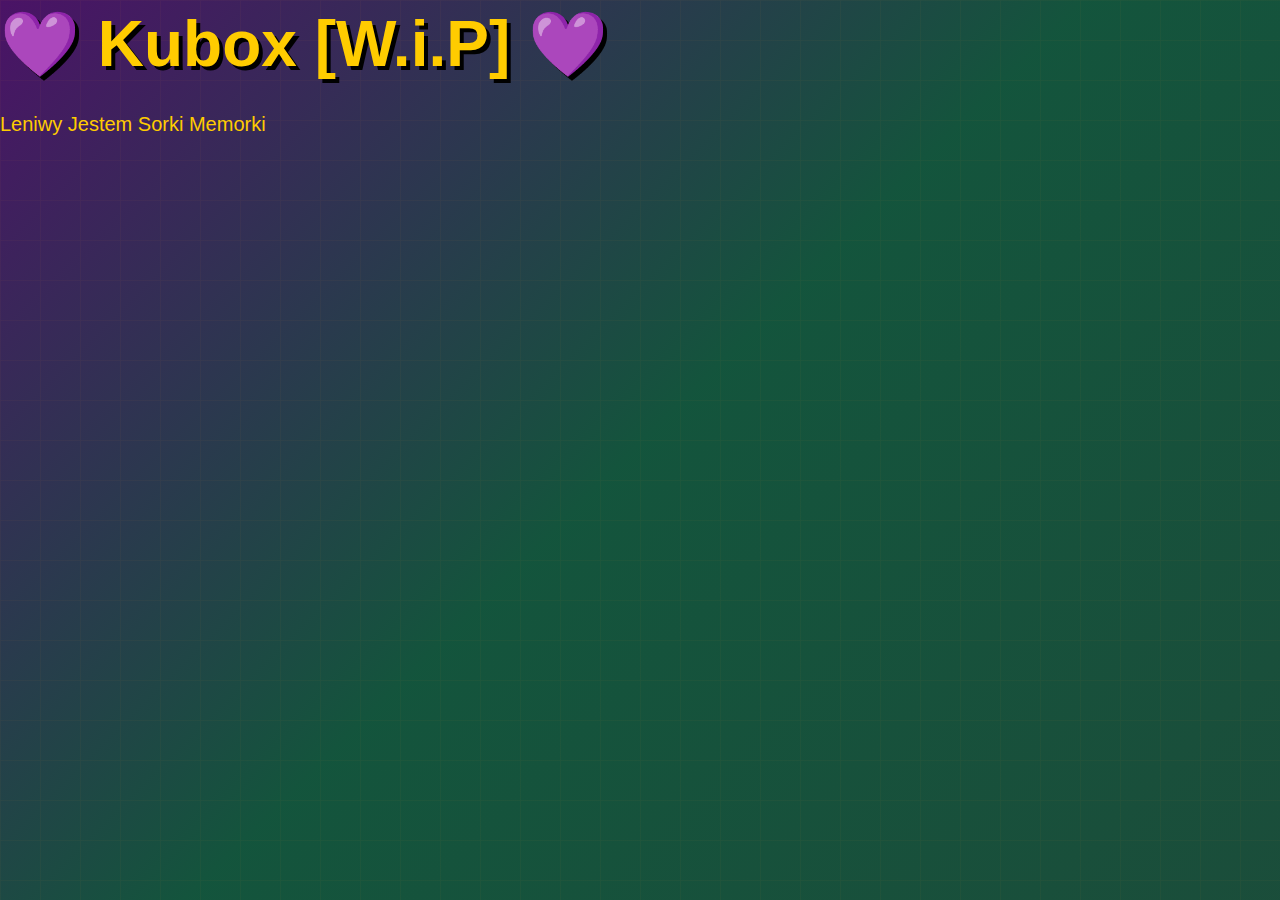
<file: KuboxSite.html>
<!DOCTYPE html>
<html lang="pl">
<head>
<meta charset="UTF-8">
<meta name="viewport" content="width=device-width, initial-scale=1.0">
<title>💜 Kubox [W.i.P]💜</title>
<link rel="stylesheet" href="style.css">
</head>
<body>

<h1 data-pl="💜 Kubox [W.i.P] 💜" data-en="💜 Kubox [W.i.P] 💜">💜 Kubox [W.i.P] 💜</h1>
<p data-pl="Leniwy Jestem Sorki Memorki" data-en="I'm Lazy Sorry Memorki">Leniwy Jestem Sorki Memorki</p>
</file>
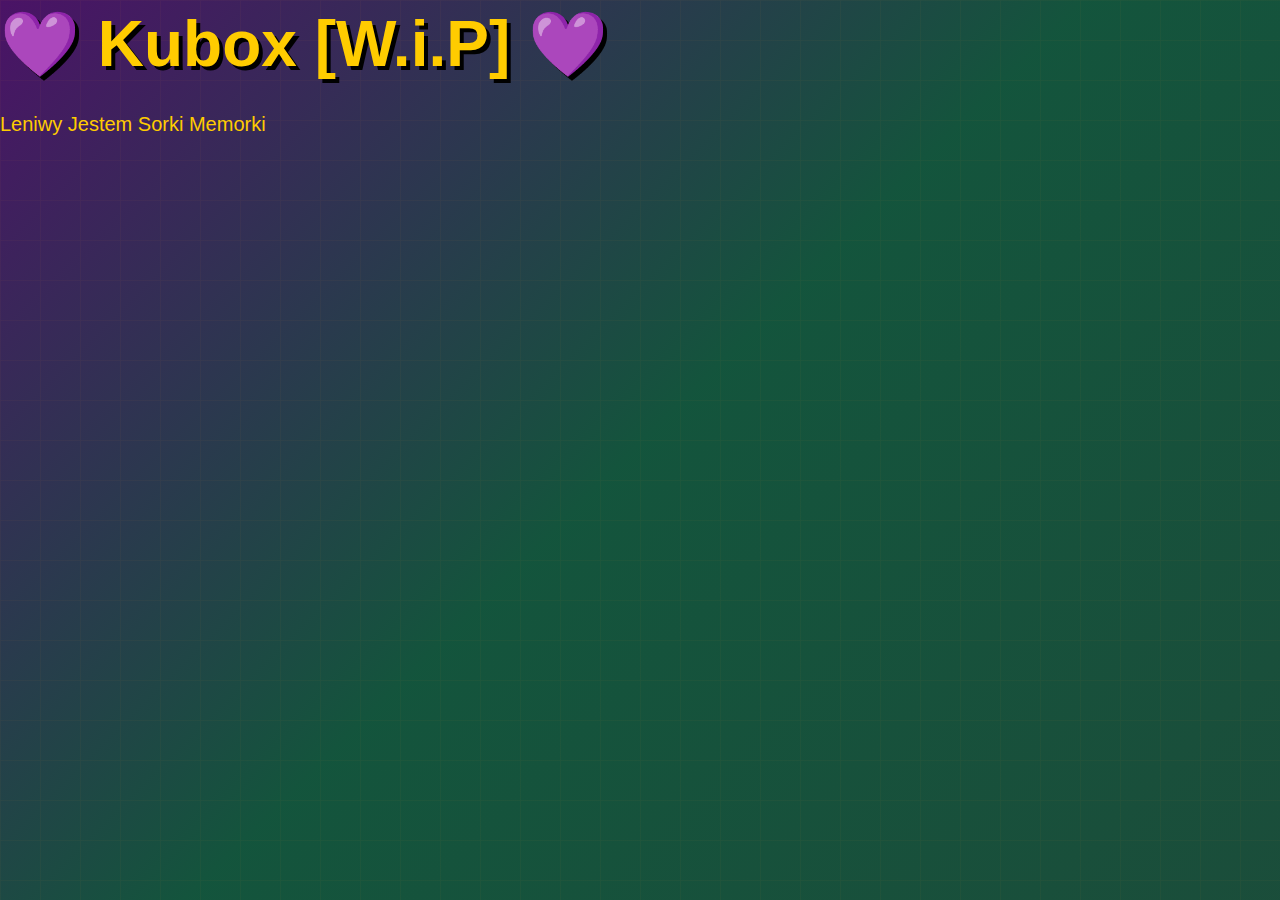
<file: kuboxsite.html>
<!DOCTYPE html>
<html lang="pl">
<head>
<meta charset="UTF-8">
<meta name="viewport" content="width=device-width, initial-scale=1.0">
<title>💜 Kubox [W.i.P]💜</title>
<link rel="stylesheet" href="style.css">
</head>
<body>

<h1 data-pl="💜 Kubox [W.i.P] 💜" data-en="💜 Kubox [W.i.P] 💜">💜 Kubox [W.i.P] 💜</h1>
<p data-pl="Leniwy Jestem Sorki Memorki" data-en="I'm Lazy Sorry Memorki">Leniwy Jestem Sorki Memorki</p>
</file>
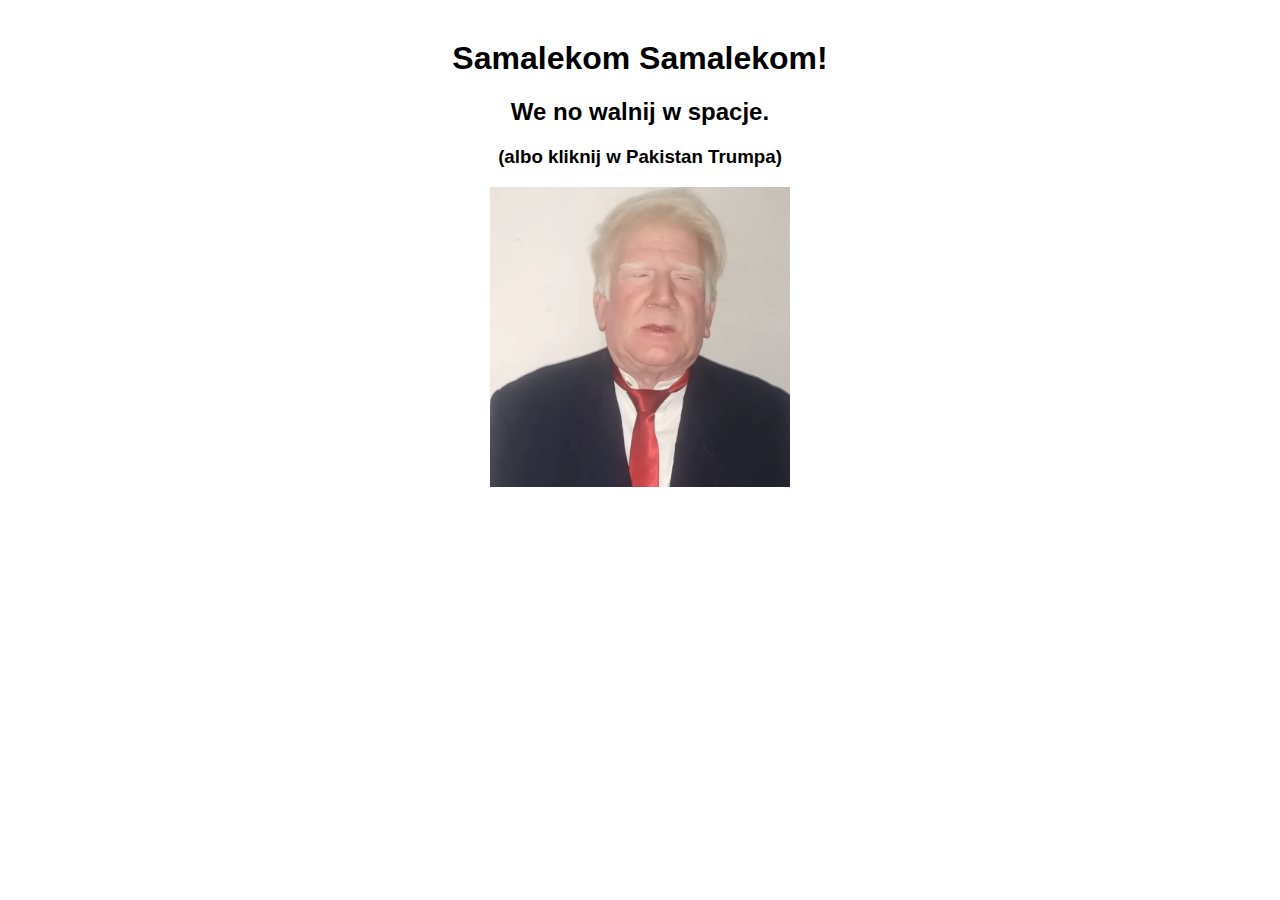
<file: pakistantrump.html>
<!--
PakistanTrump
Adapted from an open-source base.
-->
<!doctype html>
<html>
<head>
  <title>PakistanTrump</title>
  <meta charset='UTF-8'>
    <style>
    html, body {
      width: 100%;
      height: 100%;
      margin: 0;
      font-family: -apple-system, BlinkMacSystemFont, 'avenir next', avenir,
        'helvetica neue', helvetica, ubuntu, roboto, noto, 'segoe ui', arial,
        sans-serif;
      overflow: hidden;
    }
    .hello-message {
      margin: 40px;
      text-align: center;
    }
    .logout-messages {
      pointer-events: none;
      color: red;
      margin: 40px;
      position: fixed;
      top: 0;
      left: 0;
      text-shadow: 2px 2px #FFF, 4px 4px 10px #000;
    }
    img {
      width: 300px;
    }
    @keyframes blurslowly {
      0% {
        filter: none;
      }
      92% {
        filter: blur(0);
      }
      96% {
        filter: blur(1px);
      }
      100% {
        filter: blur(0);
      }
    }
    body {
      animation-name: blurslowly;
      animation-iteration-count: infinite;
      animation-duration: 15s;
      animation-play-state: running;
    }
  </style>
  <link rel="icon" type="image/png" href="media/images/trum.png">

  <meta property="og:title" content="PakistanTrump" />
  <meta property="og:type" content="website" />
  <meta property="og:url" content="https://pakistantrump" />
  <meta property="og:image" content="https://pakistantrump/media/images/trum.png" />
  <meta property="og:description" content="Pakistan Trump To Femboy" />
  <meta name="keywords" content="pakistantrump, pakistan trump">
  <meta name="description" content="Pakistan Trump To Femboy">
  <meta name="theme-color" content="#34eb7d">
</head>
<body>

<noscript>Po coś tego JavaScript wyłączył bamboszu!</noscript>
<template>
  <div class='hello-message'>
    <h1>Samalekom Samalekom!</h1>
    <h2>We no walnij w spacje.</h2>
    <h3>(albo kliknij w Pakistan Trumpa)</h3>

    <img src='media/images/trum8.webp' alt='PakistanTrump' />
  </div>
  <div class='logout-messages'></div>
</template>

<audio id='pakistan-music' src='pakistan.mp3' preload='auto' loop></audio>

<script src='pakistantrump.js'></script>   

<!-- Google tag (gtag.js) -->
<script async src="https://www.googletagmanager.com/gtag/js?id=G-6S5388LRGM"></script>
<script>
  window.dataLayer = window.dataLayer || [];
  function gtag(){dataLayer.push(arguments);}
  gtag('js', new Date());

  gtag('config', 'G-6S5388LRGM');
</script>

</body>
</html>
</file>
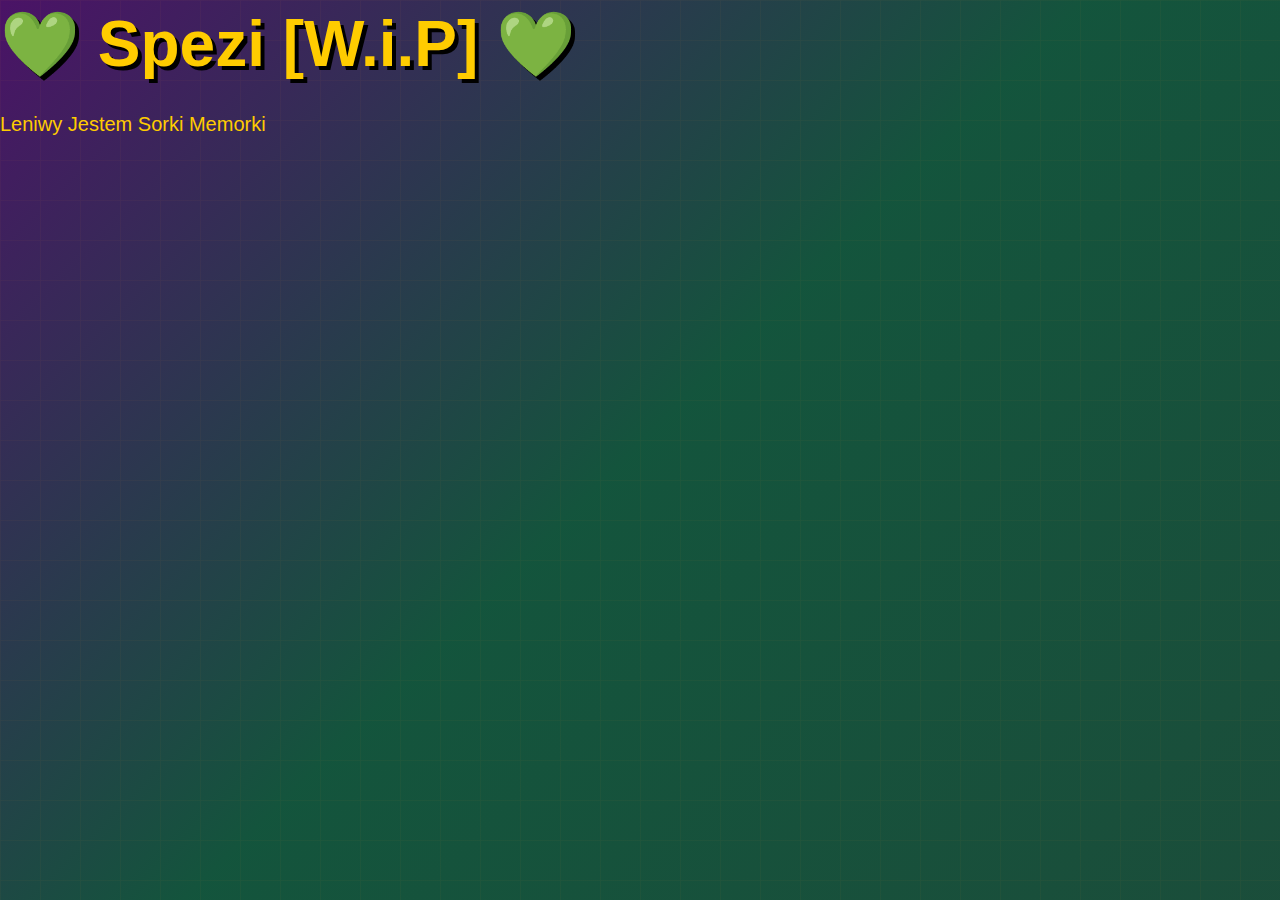
<file: SpeziSite.html>
<!DOCTYPE html>
<html lang="pl">
<head>
<meta charset="UTF-8">
<meta name="viewport" content="width=device-width, initial-scale=1.0">
<title>💚 Spezi [W.i.P] </title>
<link rel="stylesheet" href="style.css">
</head>
<body>

<h1 data-pl="💚Spezi [W.i.P] 💚" data-en="💚 Spezi [W.i.P] 💚">💚 Spezi [W.i.P] 💚</h1>
<p data-pl="Leniwy Jestem Sorki Memorki" data-en="I'm Lazy Sorry Memorki">Leniwy Jestem Sorki Memorki</p>
</file>
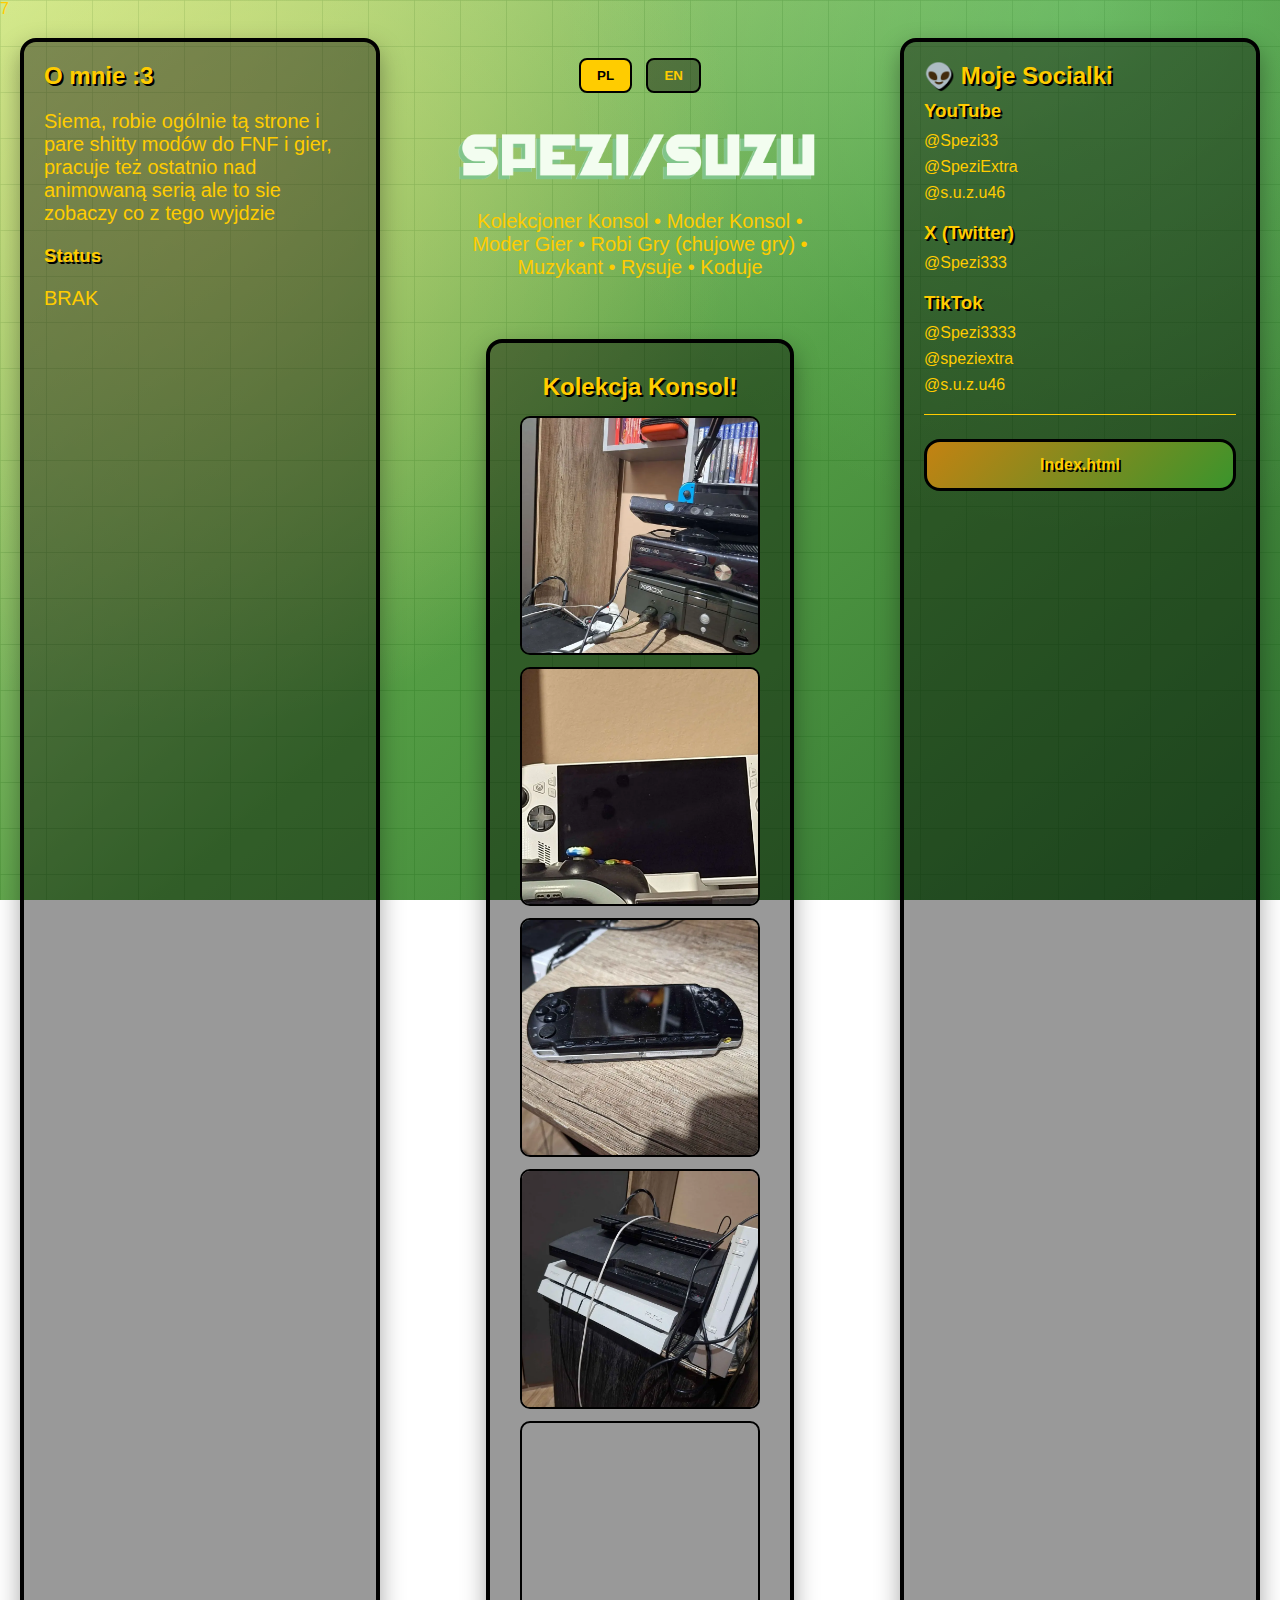
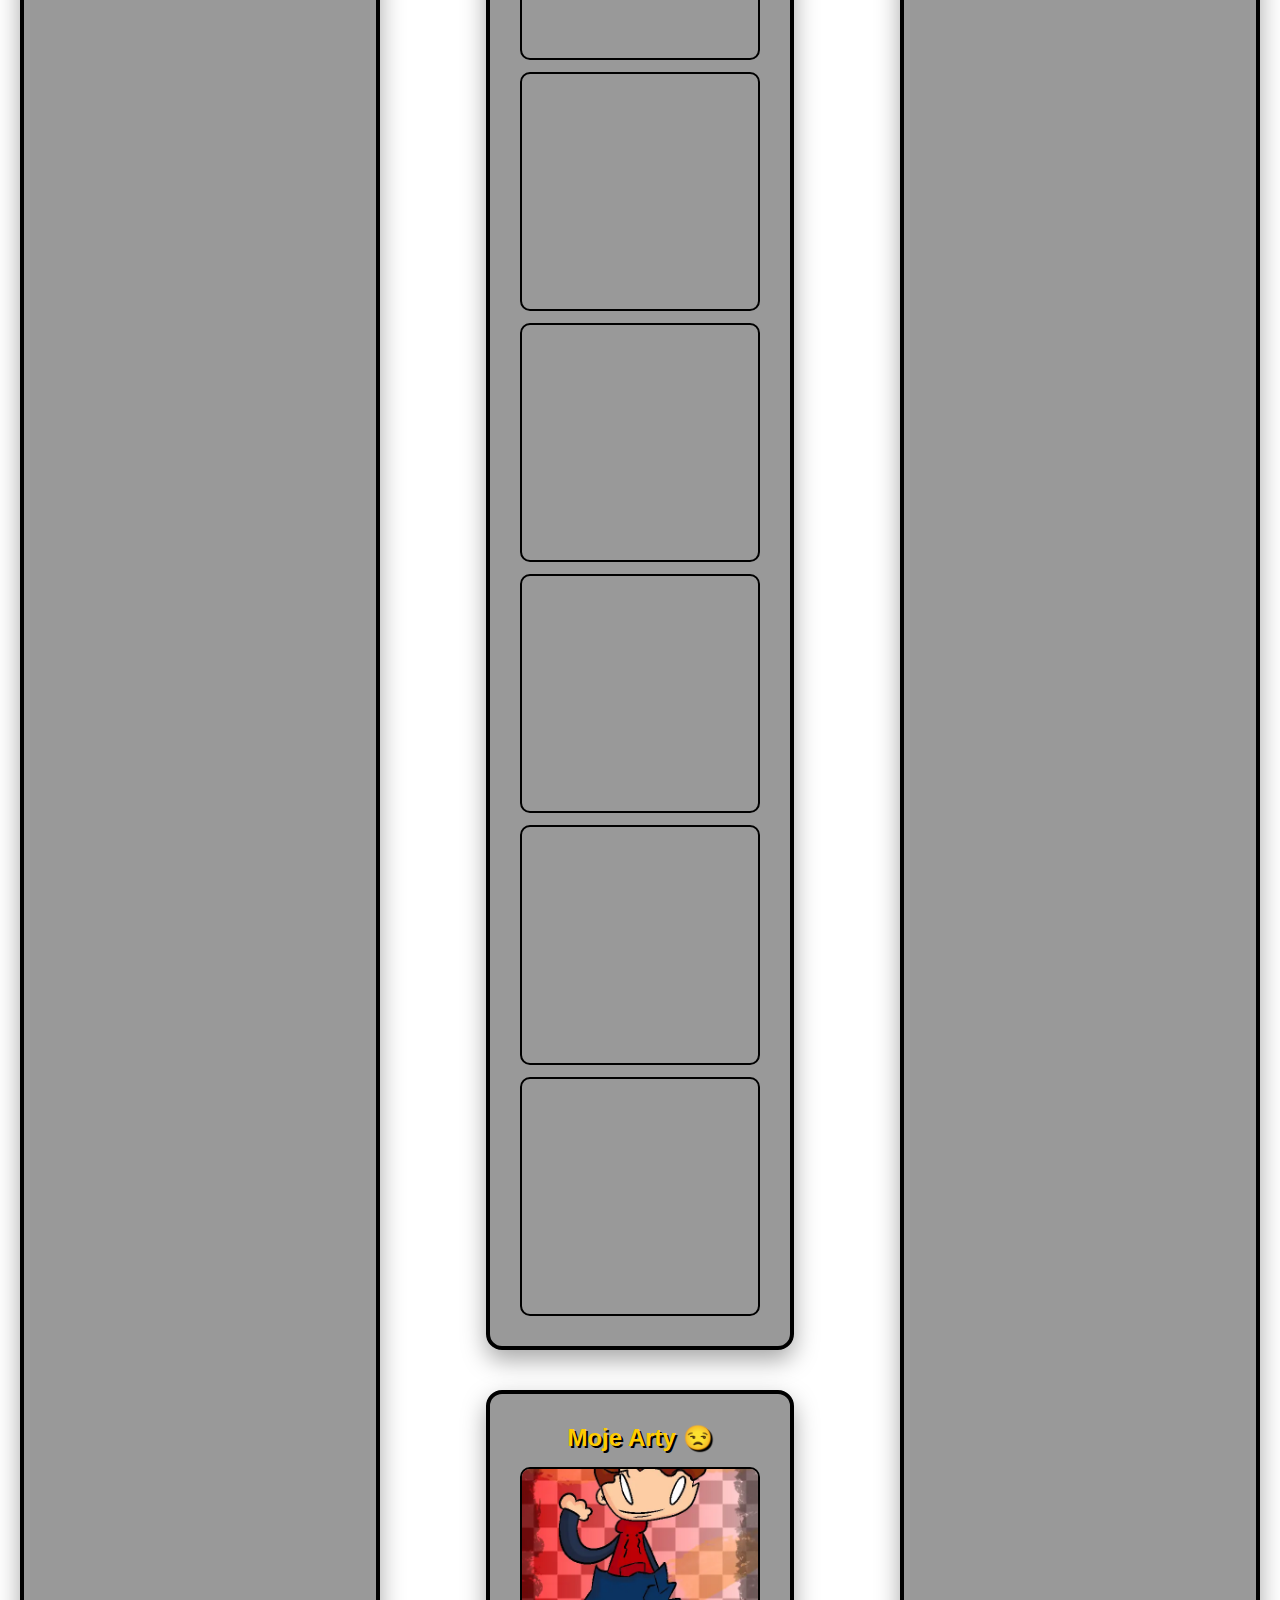
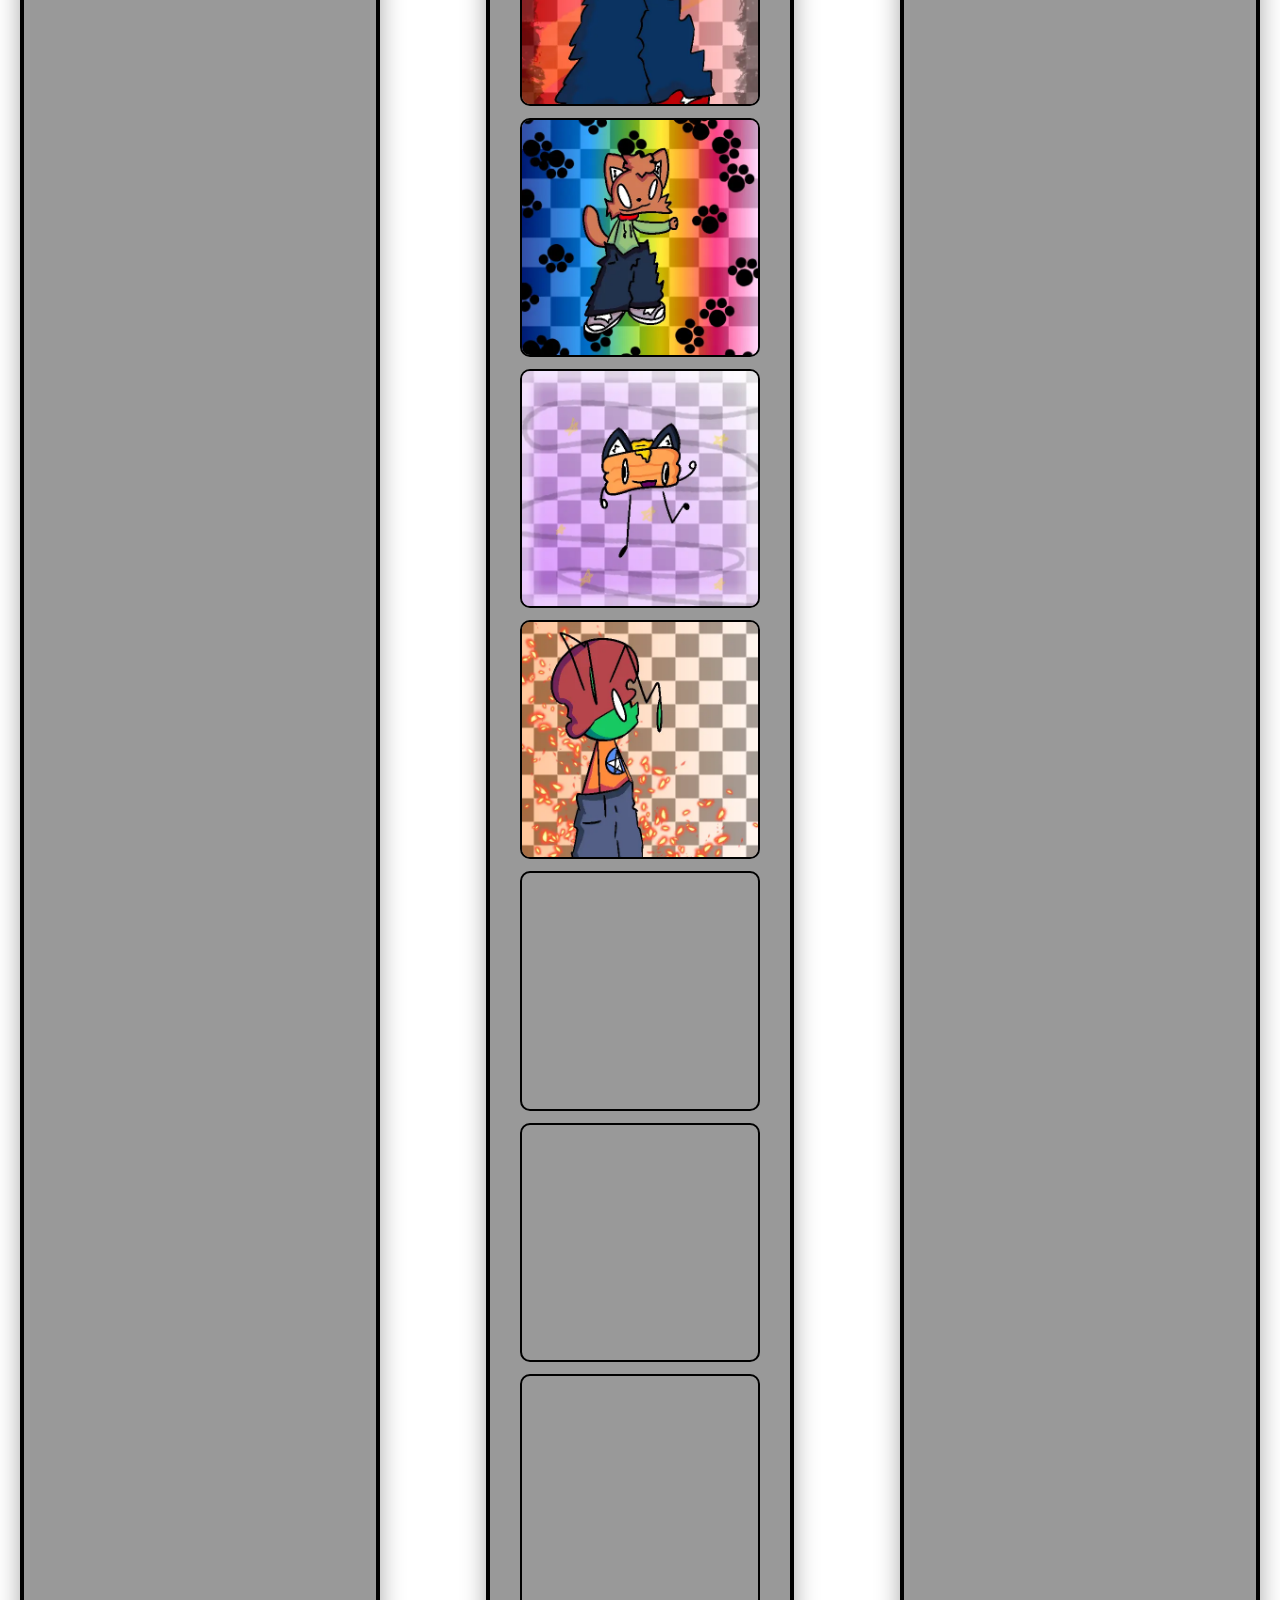
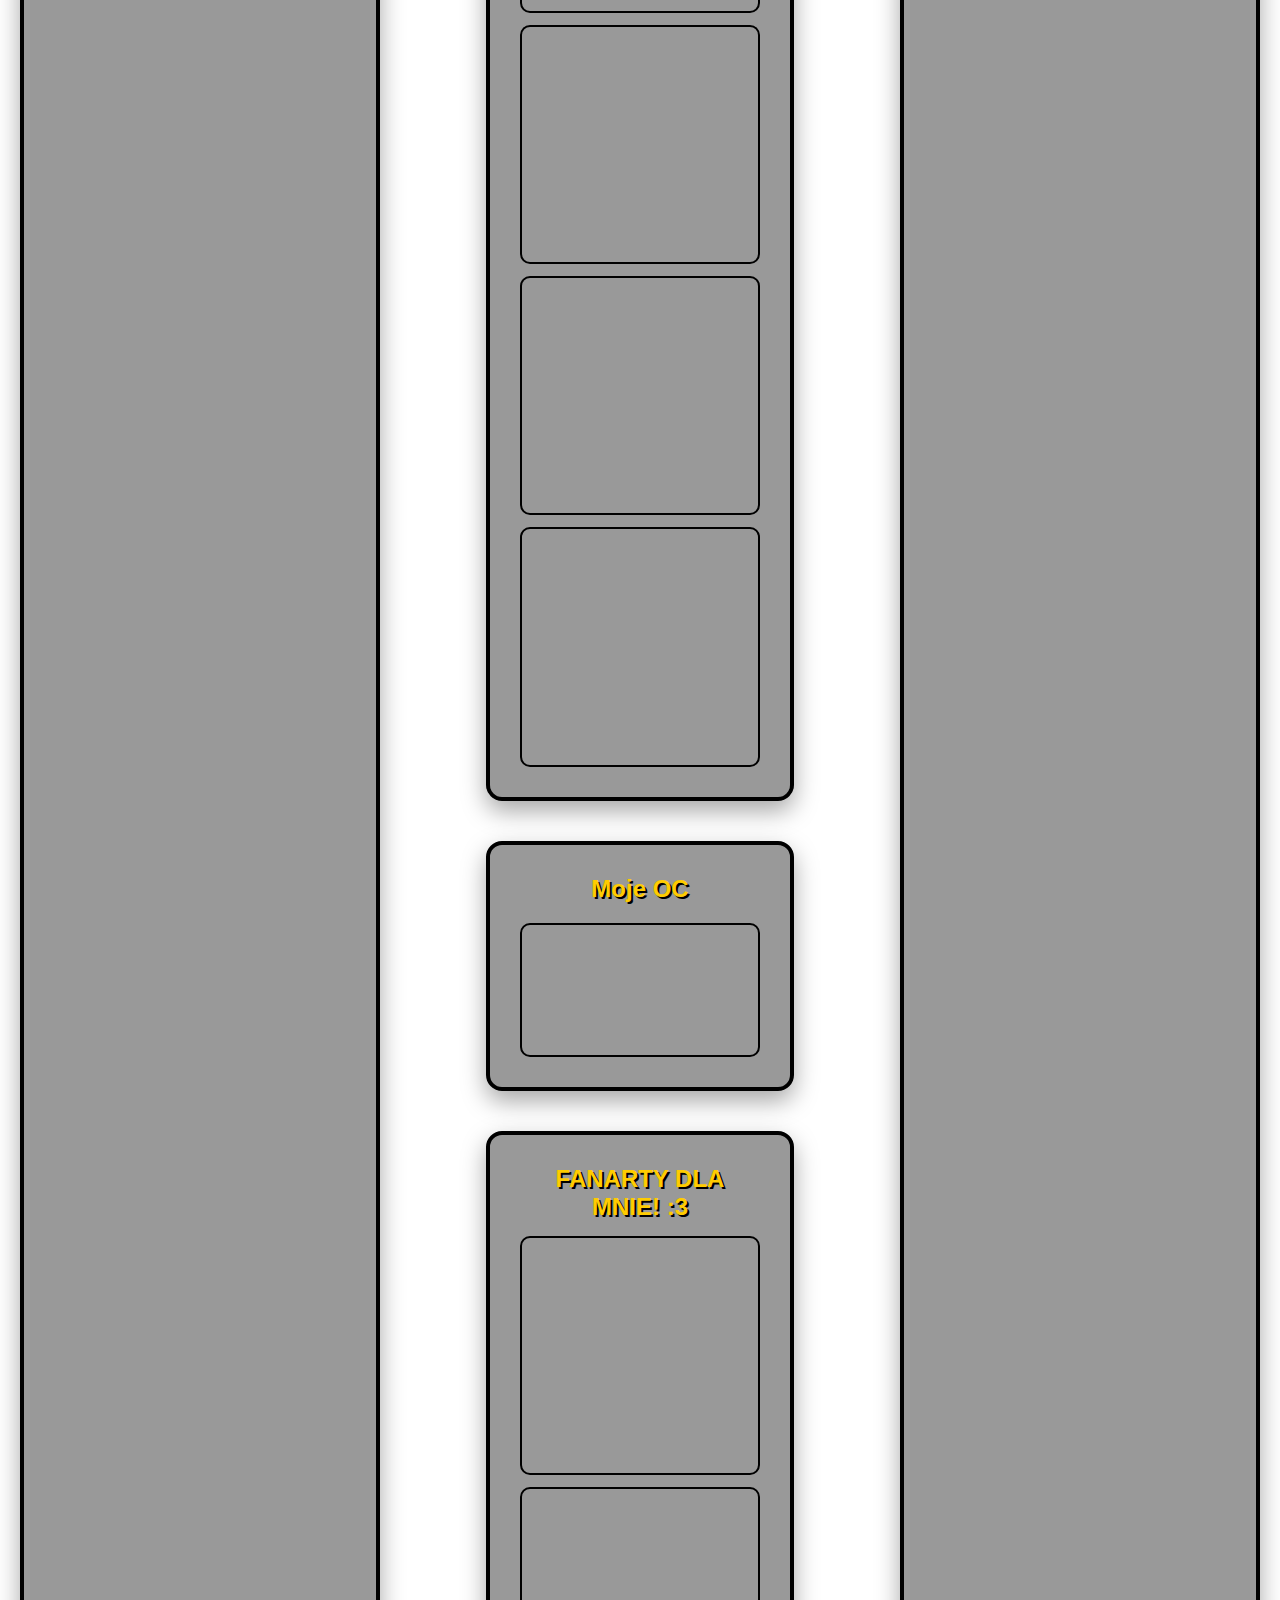
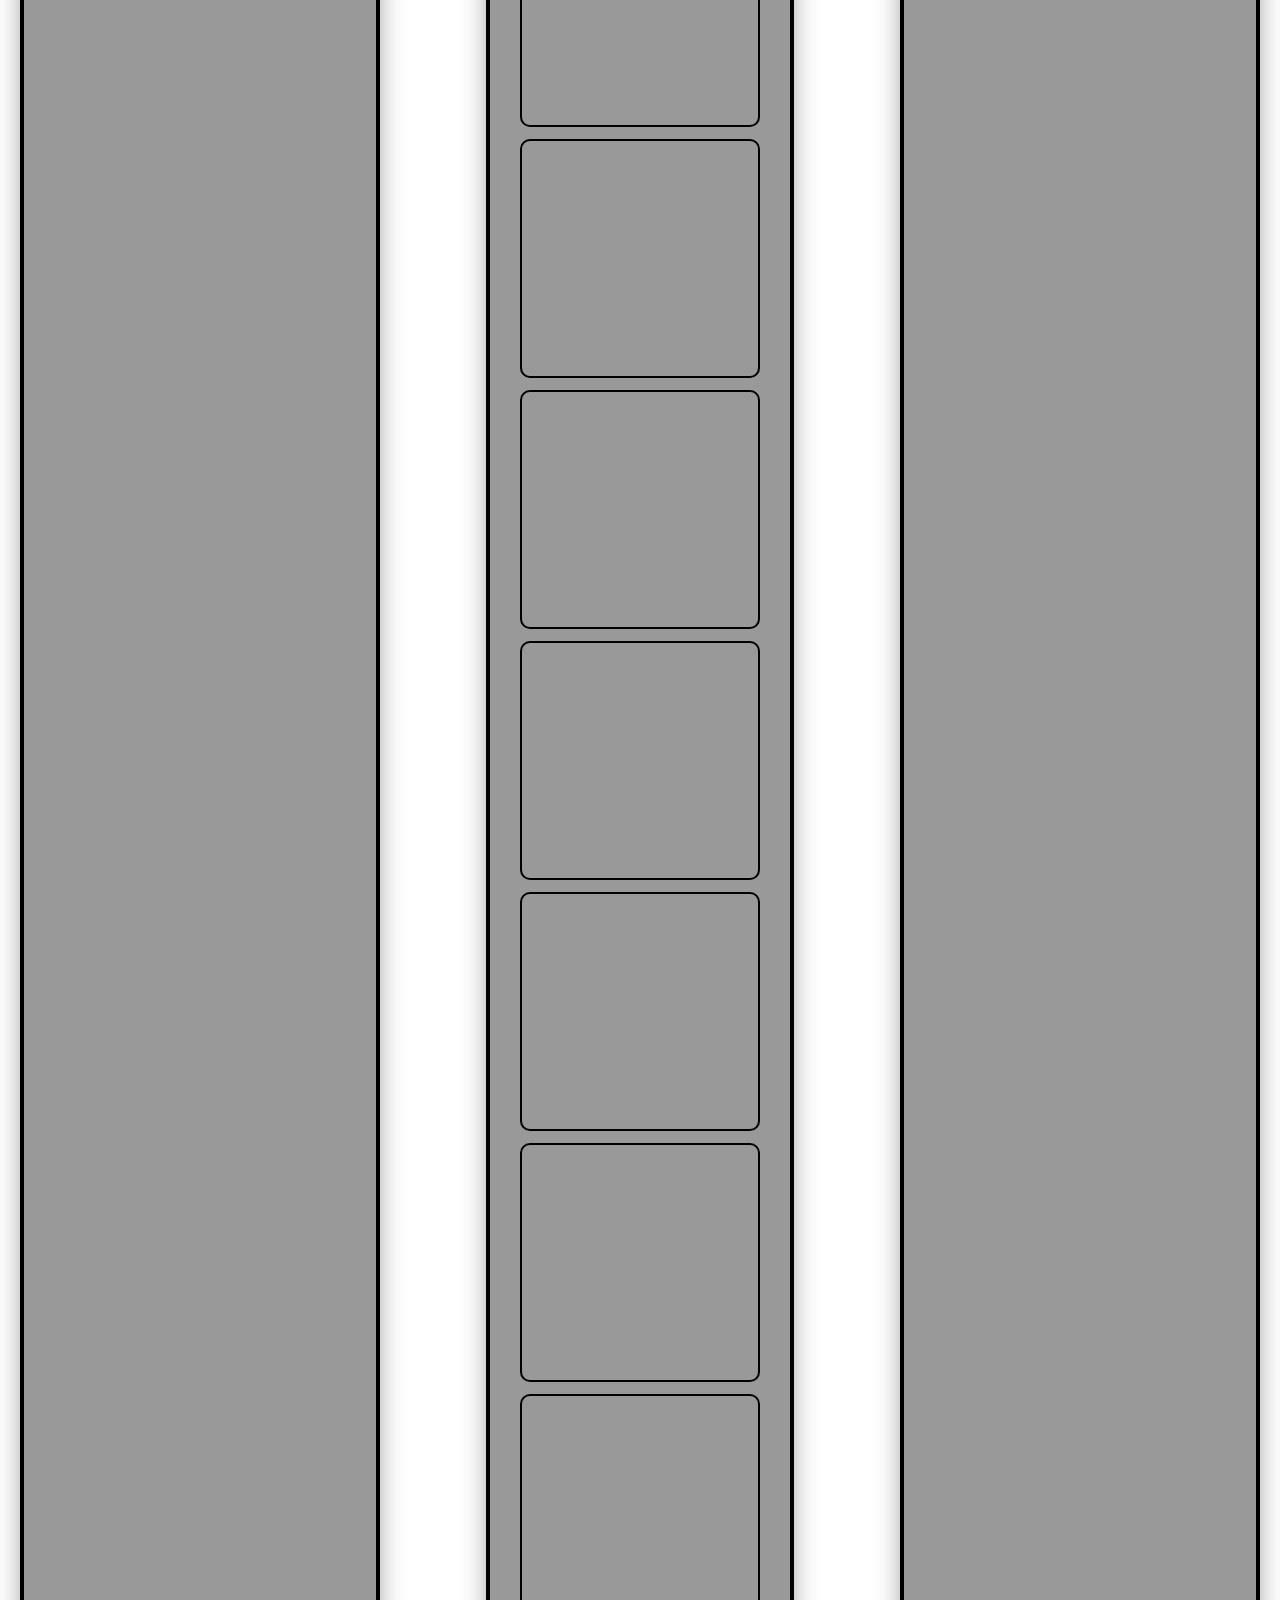
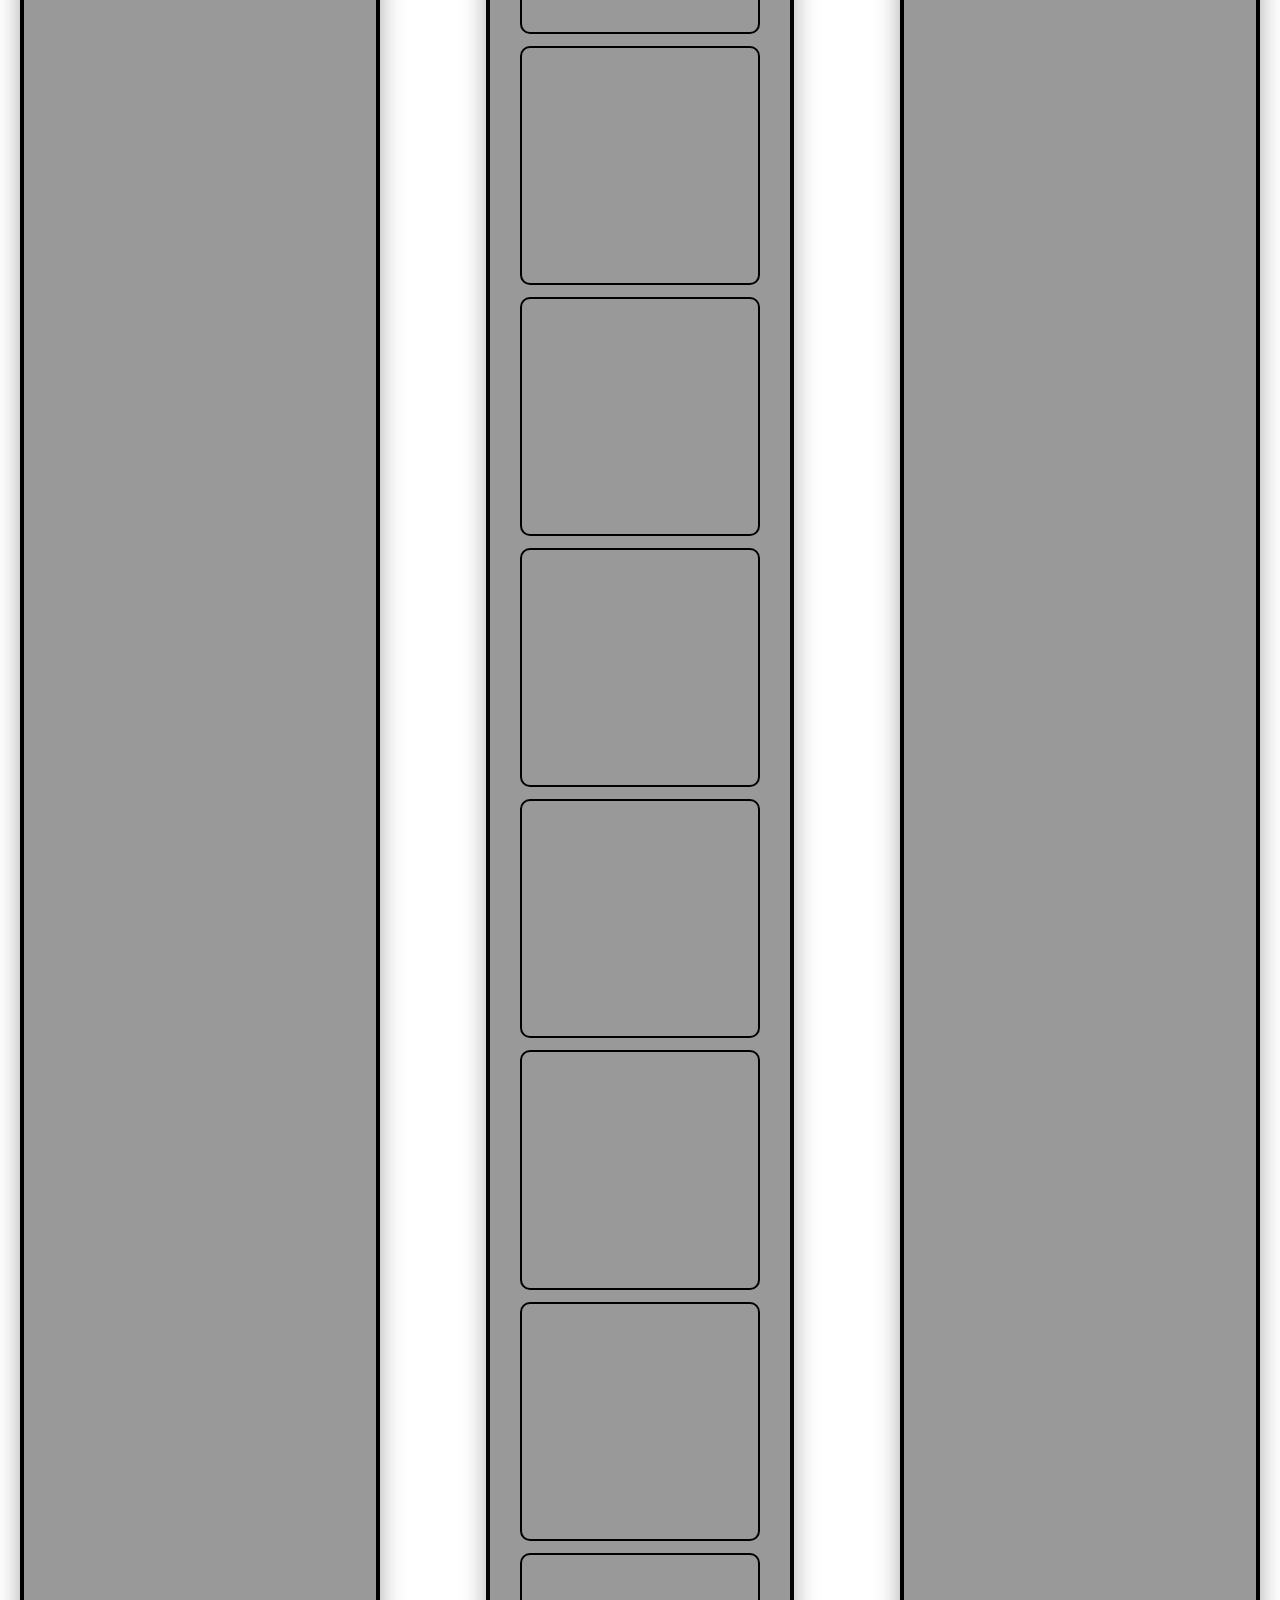
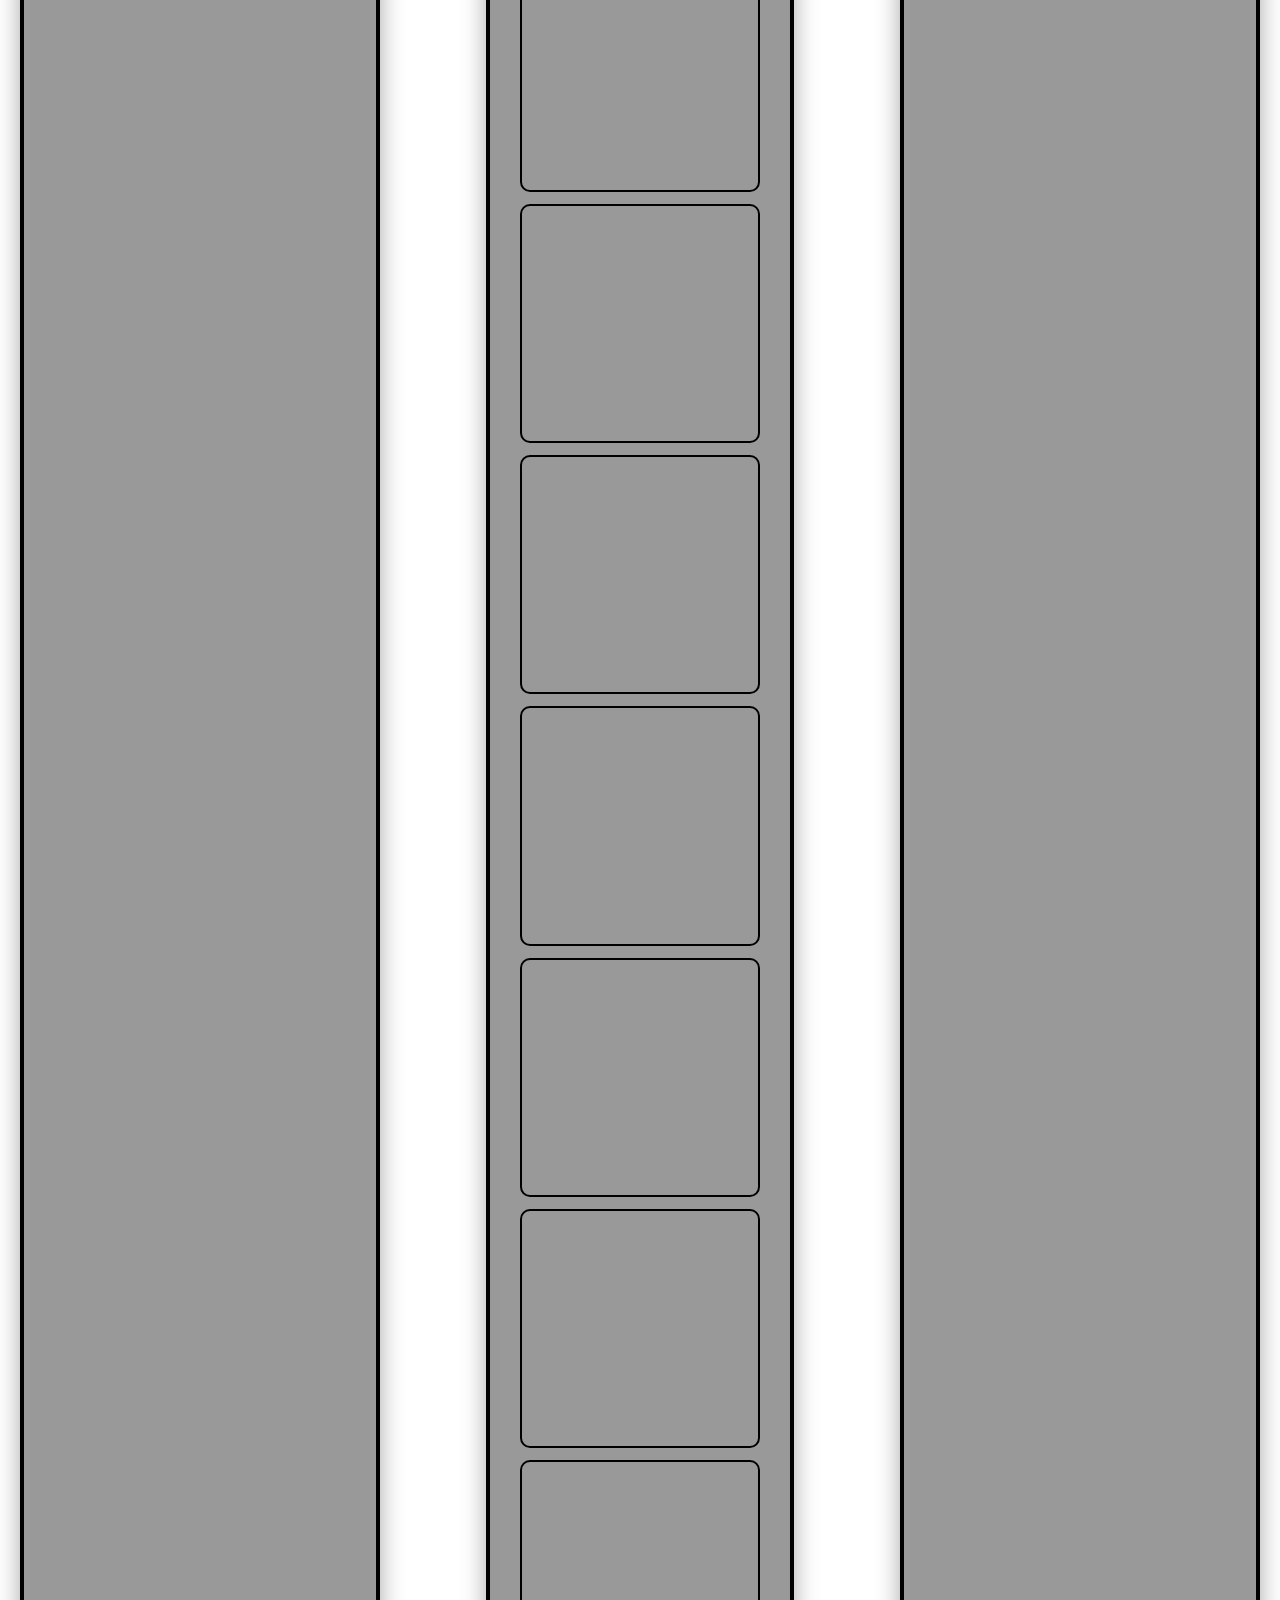
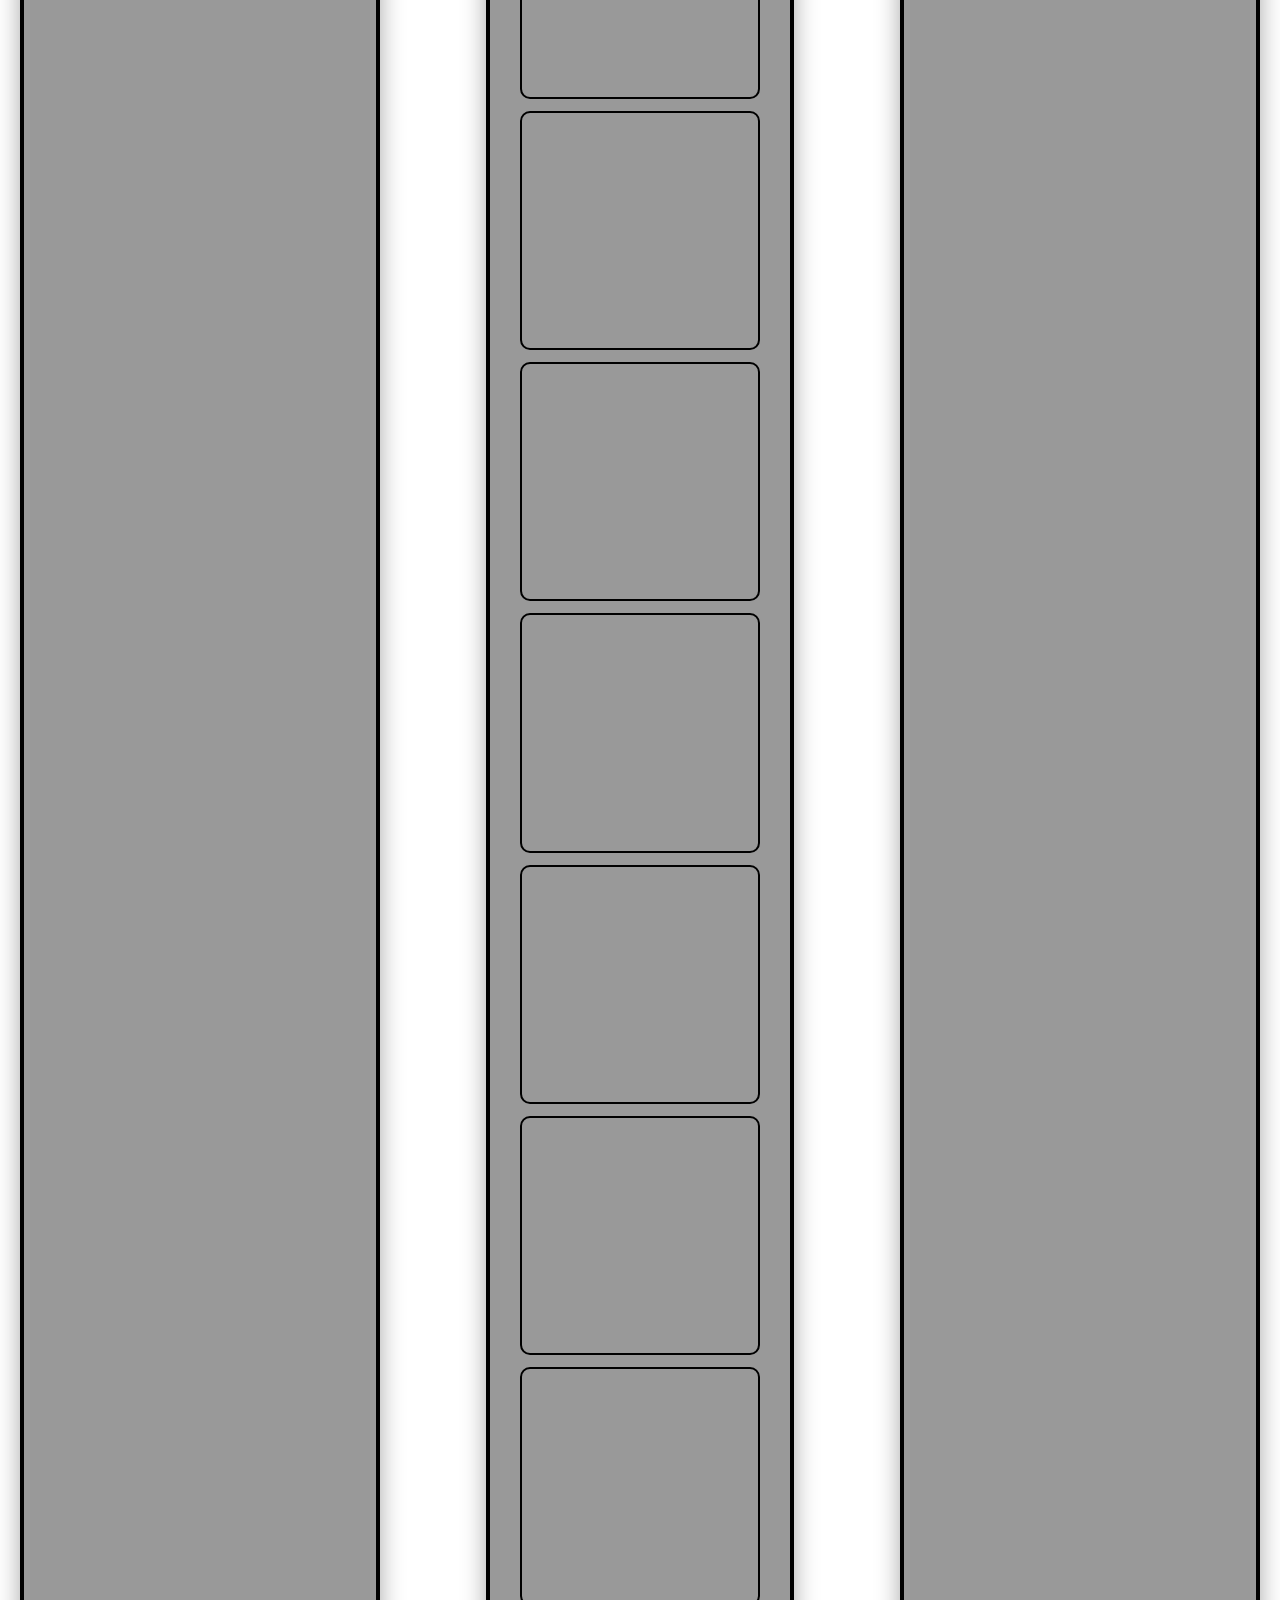
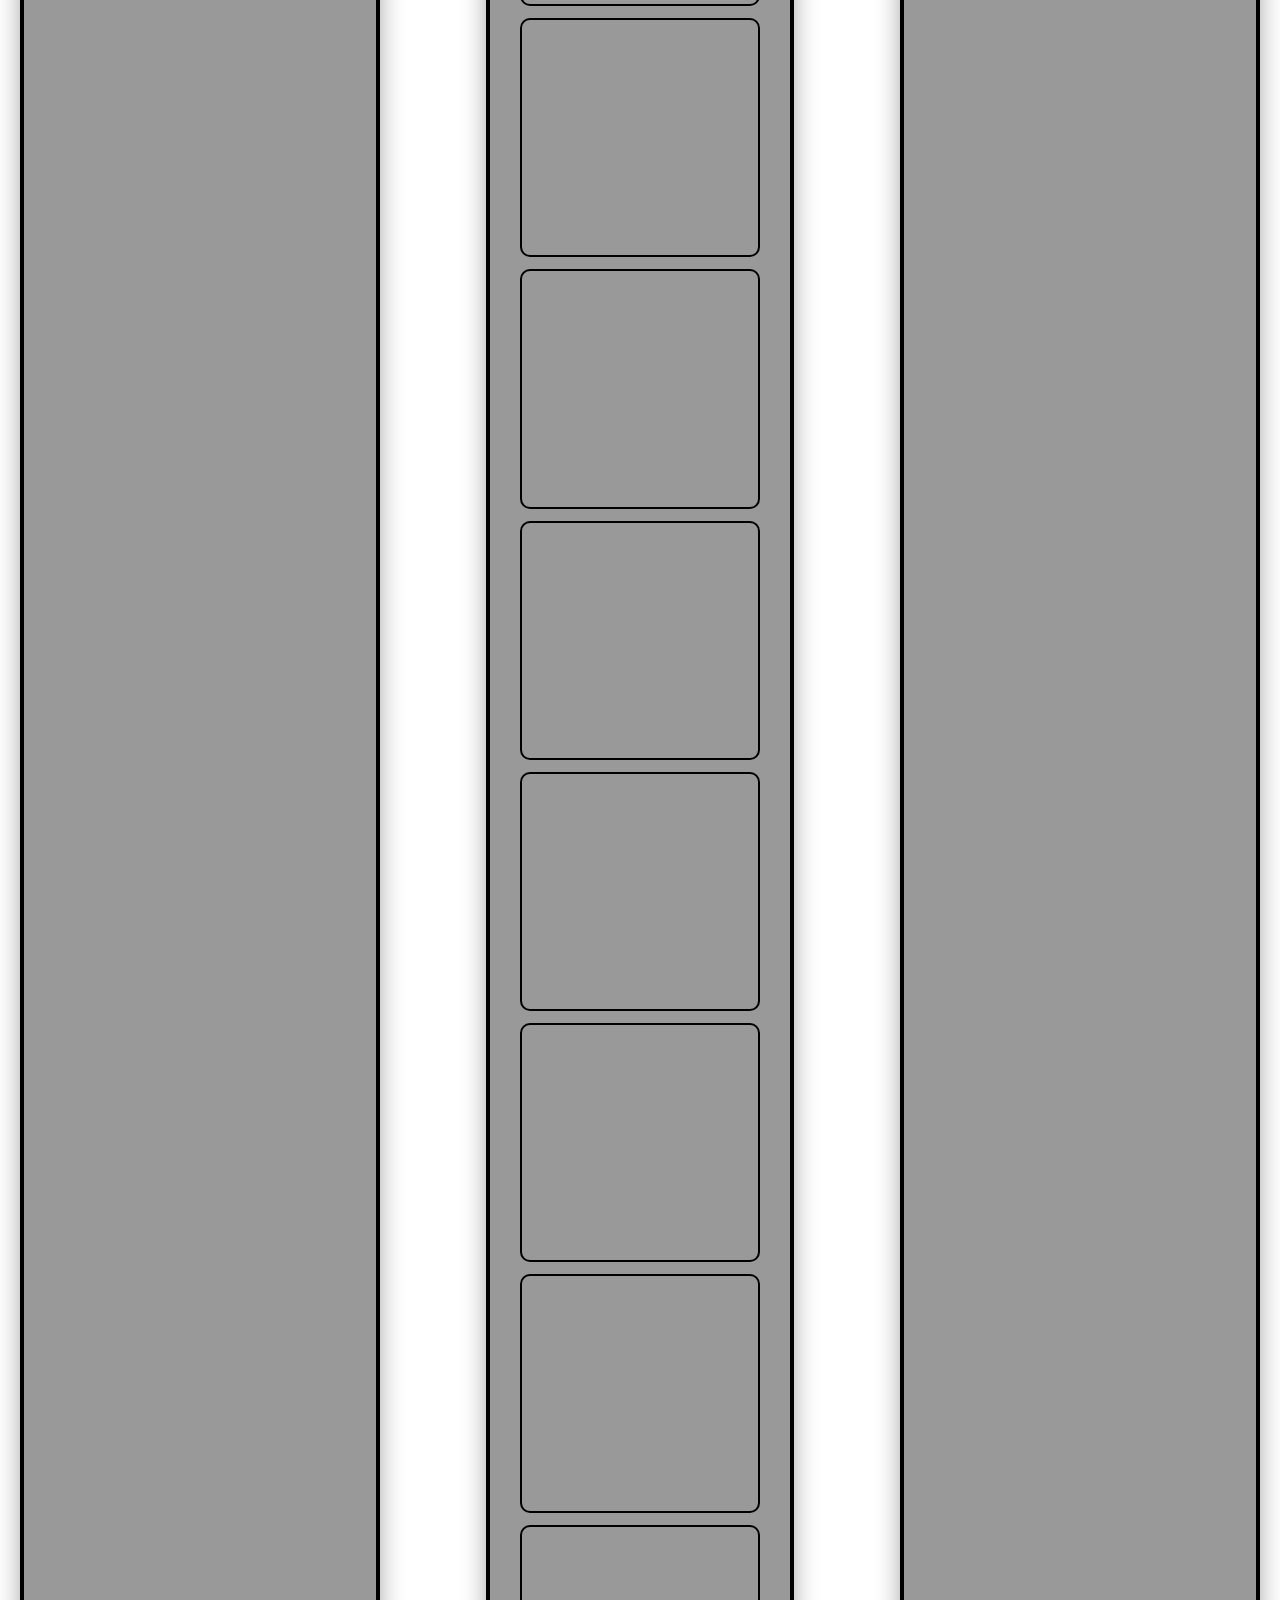
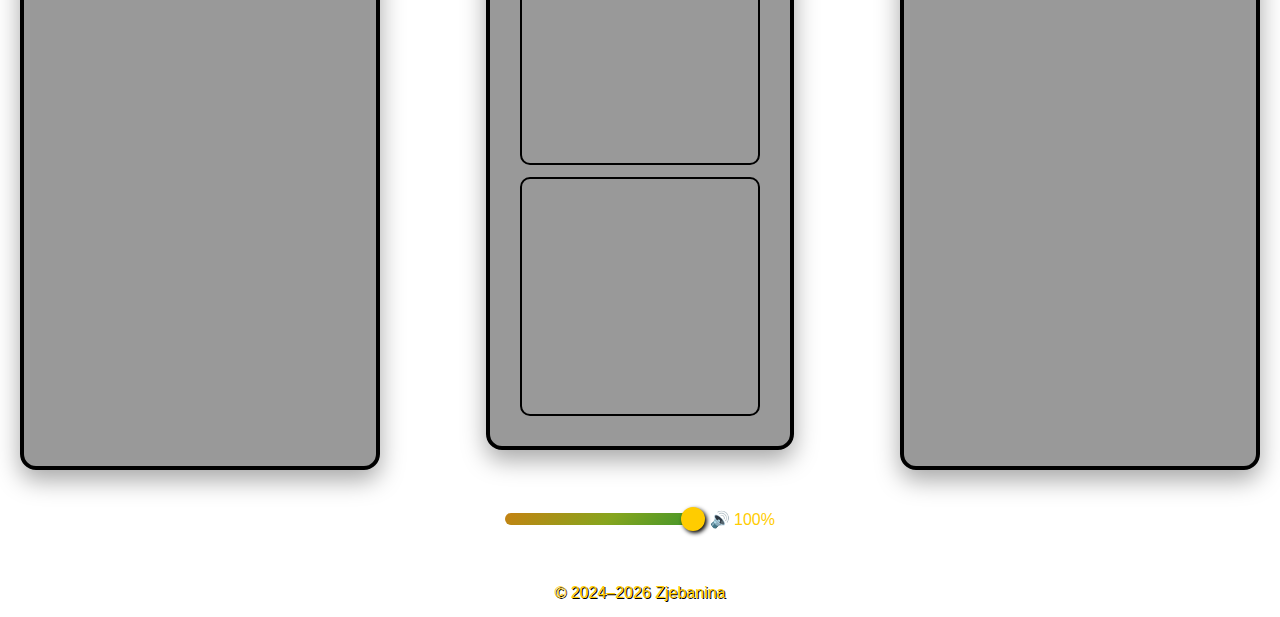
<file: spezisite.html>
7<!DOCTYPE html>
<html lang="pl">
<head>
  <meta charset="UTF-8">
  <meta name="viewport" content="width=device-width, initial-scale=1.0">
  <title>Spezi Site - Spezi / Suzu</title>
  <meta name="description" content="Spezi Site: profil Spezi / Suzu, kolekcja konsol, arty i rzeczy zwiazane z jego tworczością.">
  <meta name="theme-color" content="#2ecc71">
  <link rel="canonical" href="https://spezi3.github.io/zjebanina/spezisite.html">
  <meta property="og:locale" content="pl_PL">
  <meta property="og:type" content="website">
  <meta property="og:site_name" content="Zjebanina">
  <meta property="og:title" content="Spezi Site - Spezi / Suzu">
  <meta property="og:description" content="Spezi Site: profil Spezi / Suzu, kolekcja konsol, arty i rzeczy zwiazane z jego tworczością.">
  <meta property="og:url" content="https://spezi3.github.io/zjebanina/spezisite.html">
  <meta property="og:image" content="https://spezi3.github.io/zjebanina/zjebanina.png">
  <meta property="og:image:alt" content="Zjebanina logo">
  <meta name="twitter:card" content="summary">
  <meta name="twitter:title" content="Spezi Site - Spezi / Suzu">
  <meta name="twitter:description" content="Spezi Site: profil Spezi / Suzu, kolekcja konsol, arty i rzeczy zwiazane z jego tworczością.">
  <meta name="twitter:image" content="https://spezi3.github.io/zjebanina/zjebanina.png">
  <link rel="icon" type="image/png" href="zjebanina.png">
  <link rel="shortcut icon" href="zjebanina.png">
  <link rel="preconnect" href="https://fonts.googleapis.com">
  <link rel="preconnect" href="https://fonts.gstatic.com" crossorigin>
  <link href="https://fonts.googleapis.com/css2?family=Comic+Neue:wght@400;700&display=swap" rel="stylesheet">
  <link rel="stylesheet" href="spezisite.css">
</head>
<body>

<div class="layout">
<aside class="sidebar left">
    <h2 data-pl="O mnie :3" data-en="About me :3">O mnie :3</h2>

    <div class="notes-container">
      <div class="note">
        <p data-pl="Siema, robie ogólnie tą strone i pare shitty modów do FNF i gier, pracuje też ostatnio nad animowaną serią ale to sie zobaczy co z tego wyjdzie"
           data-en="Hey, I'm making this site and some shitty mods for FNF and games, I've also been working on an animated series lately but we'll see how it turns out">
          Siema, robie ogólnie tą strone i pare shitty modów do FNF i gier, pracuje też ostatnio nad animowaną serią ale to sie zobaczy co z tego wyjdzie
        </p>
      </div>

      <div class="note">
        <h3 data-pl="Status" data-en="Status">Status</h3>
        <p data-pl="BRAK"
           data-en="NONE">
          BRAK
        </p>
      </div>
    </div>
  </aside>

  <main id="wrapper">
    <div class="language-switch">
      <button id="lang-pl" class="active">PL</button>
      <button id="lang-en">EN</button>
    </div>

    <h1>
      <img src="logo-spezi.png" alt="Spezi / Suzu" class="site-logo">
    </h1>

    <p data-pl="Kolekcjoner Konsol • Moder Konsol • Moder Gier • Robi Gry (chujowe gry) • Muzykant • Rysuje • Koduje"
       data-en="Console Collector • Console Mod • Game Mod • Makes Games (crappy games) • Musician • Draws • Codes">
      Kolekcjoner Konsol • Moder Konsol • Moder Gier • Robi Gry (chujowe gry) • Muzykant • Rysuje • Koduje
    </p>

    <section class="links">
      <h2 data-pl="Kolekcja Konsol!" data-en="Console Collection!">Kolekcja Konsol!</h2>
      <div class="community">
        <img src="imgspez/zdjecie1.jpg" alt="Zdjęcie 1" loading="lazy" decoding="async">
        <img src="imgspez/zdjecie2.jpg" alt="Zdjęcie 2" loading="lazy" decoding="async">
        <img src="imgspez/zdjecie3.jpg" alt="Zdjęcie 3" loading="lazy" decoding="async">
        <img src="imgspez/zdjecie4.jpg" alt="Zdjęcie 4" loading="lazy" decoding="async">
        <img src="imgspez/zdjecie5.jpg" alt="Zdjęcie 5" loading="lazy" decoding="async">
        <img src="imgspez/zdjecie6.jpg" alt="Zdjęcie 6" loading="lazy" decoding="async">
        <img src="imgspez/zdjecie7.jpg" alt="Zdjęcie 7" loading="lazy" decoding="async">
        <img src="imgspez/zdjecie8.jpg" alt="Zdjęcie 8" loading="lazy" decoding="async">
        <img src="imgspez/zdjecie9.jpg" alt="Zdjęcie 9" loading="lazy" decoding="async">
        <img src="imgspez/zdjecie10.jpg" alt="Zdjęcie 10" loading="lazy" decoding="async">
      </div>
    </section>

    <section class="links">
      <h2 data-pl="Moje Arty 😒" data-en="My Arts 😒">Moje Arty 😒 <span class="gallery-count" id="my-arts-count"></span></h2>
      <div class="community" id="my-arts-gallery">
        <img src="artsspez/lenny.png" alt="Fiutek remake" loading="lazy" decoding="async">
        <img src="artsspez/fiuteknew.png" alt="Fiutek remake" loading="lazy" decoding="async">
        <img src="artsspez/nalesnikremake.png" alt="Nalesnik remake" loading="lazy" decoding="async">
        <img src="artsspez/spermi.png" alt="Spermi" loading="lazy" decoding="async">
        <img src="artsspez/kubox.png" alt="Kubox" loading="lazy" decoding="async">
        <img src="artsspez/fiutek.png" alt="Fiutek" loading="lazy" decoding="async">
        <img src="artsspez/skwarix.png" alt="Skwarix" loading="lazy" decoding="async">
        <img src="artsspez/oldahhart.png" alt="Old ahh art" loading="lazy" decoding="async">
        <img src="artsspez/gumball.png" alt="Gumball" loading="lazy" decoding="async">
        <img src="artsspez/stach.png" alt="Stach" loading="lazy" decoding="async">
      </div>
    </section>

    <section class="links">
      <h2 data-pl="Moje OC" data-en="My OC">Moje OC</h2>
      <div class="community oc-gallery">
        <img src="fanartsspez/tost.png" alt="Spezi OC - Ref By Tost" loading="lazy" decoding="async">
      </div>
    </section>

    <section class="links">
      <h2 data-pl="FANARTY DLA MNIE! :3" data-en="FANARTS FOR ME! :3">FANARTY DLA MNIE! :3 <span class="gallery-count" id="fanarts-count"></span></h2>
      <div class="community" id="fanarts-gallery">
        <img src="fanartsspez/tost.png" alt="Tost" loading="lazy" decoding="async">
        <img src="fanartsspez/tost2.png" alt="Tost2" loading="lazy" decoding="async">
        <img src="fanartsspez/tost3.png" alt="Tost3" loading="lazy" decoding="async">
        <img src="fanartsspez/tost4.png" alt="Tost4" loading="lazy" decoding="async">
        <img src="fanartsspez/skwarix.png" alt="Skwarix" loading="lazy" decoding="async">
        <img src="fanartsspez/skwarix2.png" alt="Skwarix2" loading="lazy" decoding="async">
        <img src="fanartsspez/skwarix3.png" alt="Skwarix3" loading="lazy" decoding="async">
        <img src="fanartsspez/fornal.png" alt="Fornal" loading="lazy" decoding="async">
        <img src="fanartsspez/trapidutek.png" alt="Trapidutek" loading="lazy" decoding="async">
        <img src="fanartsspez/trapidutek2.png" alt="Trapidutek2" loading="lazy" decoding="async">
        <img src="fanartsspez/trapidutek3.jpg" alt="Trapidutek3" loading="lazy" decoding="async">
        <img src="fanartsspez/trapidutek4.png" alt="Trapidutek4" loading="lazy" decoding="async">
        <img src="fanartsspez/trapidutek5.png" alt="Trapidutek5" loading="lazy" decoding="async">
        <img src="fanartsspez/dawidong.jpg" alt="Dawidong" loading="lazy" decoding="async">
        <img src="fanartsspez/dawidong2.png" alt="Dawidong2" loading="lazy" decoding="async">
        <img src="fanartsspez/kubox.jpg" alt="Kubox" loading="lazy" decoding="async">
        <img src="fanartsspez/kubox2.jpg" alt="Kubox2" loading="lazy" decoding="async">
        <img src="fanartsspez/kubox3.png" alt="Kubox3" loading="lazy" decoding="async">
        <img src="fanartsspez/kubox4.png" alt="Kubox4" loading="lazy" decoding="async">
        <img src="fanartsspez/kubox5.png" alt="Kubox5" loading="lazy" decoding="async">
        <img src="fanartsspez/kubox6.jpg" alt="Kubox6" loading="lazy" decoding="async">
        <img src="fanartsspez/kubox7.png" alt="Kubox7" loading="lazy" decoding="async">
        <img src="fanartsspez/kubox8.png" alt="Kubox8" loading="lazy" decoding="async">
        <img src="fanartsspez/kubox9.png" alt="Kubox9" loading="lazy" decoding="async">
        <img src="fanartsspez/kubox10.png" alt="Kubox10" loading="lazy" decoding="async">
        <img src="fanartsspez/pico.png" alt="Pico" loading="lazy" decoding="async">
        <img src="fanartsspez/pico2.png" alt="Pico2" loading="lazy" decoding="async">
        <img src="fanartsspez/pico3.png" alt="Pico3" loading="lazy" decoding="async">
        <img src="fanartsspez/stach.png" alt="Stach" loading="lazy" decoding="async">
        <img src="fanartsspez/stach2.jpg" alt="Stach2" loading="lazy" decoding="async">
        <img src="fanartsspez/stach3.jpg" alt="Stach3" loading="lazy" decoding="async">
        <img src="fanartsspez/stach4.jpg" alt="Stach4" loading="lazy" decoding="async">
        <img src="fanartsspez/stach5.jpg" alt="Stach5" loading="lazy" decoding="async">
        <img src="fanartsspez/stach6.jpg" alt="Stach6" loading="lazy" decoding="async">
        <img src="fanartsspez/stach7.png" alt="Stach7" loading="lazy" decoding="async">
      </div>
    </section>

  </main>

  <aside class="sidebar right">
    <h2 data-pl="👽 Moje Socialki" data-en="👽 My Socials">👽 Moje Socialki</h2>

    <h3 data-pl="YouTube" data-en="YouTube">YouTube</h3>
    <ul>
      <li><a href="https://www.youtube.com/@Spezi33" target="_blank">@Spezi33</a></li>
      <li><a href="https://www.youtube.com/@SpeziExtra" target="_blank">@SpeziExtra</a></li>
      <li><a href="https://www.youtube.com/@s.u.z.u46" target="_blank">@s.u.z.u46</a></li>
    </ul>

    <h3 data-pl="X (Twitter)" data-en="X (Twitter)">X (Twitter)</h3>
    <ul>
      <li><a href="https://x.com/Spezi333" target="_blank">@Spezi333</a></li>
    </ul>

    <h3 data-pl="TikTok" data-en="TikTok">TikTok</h3>
    <ul>
      <li><a href="https://www.tiktok.com/@Spezi3333" target="_blank">@Spezi3333</a></li>
      <li><a href="https://www.tiktok.com/@speziextra" target="_blank">@speziextra</a></li>
      <li><a href="https://www.tiktok.com/@s.u.z.u46" target="_blank">@s.u.z.u46</a></li>
    </ul>

    <div class="sidebar-footer">
      <a href="index.html" class="site-button">Index.html</a>
    </div>
    </aside>
</div>

  <div class="music-control">
      <input type="range" id="volume-slider" min="0" max="100">
    <span id="volume-label">🔊 100%</span>
  </div>

<audio id="bg-music" loop>
    <source src="NapojWebsite.mp3" type="audio/mpeg">
</audio>

<footer id="copyright">
  © 2024–2026 Zjebanina
</footer>

<script src="img.js"></script>
<script src="script.js"></script>
<script src="music.js"></script>

</body>
</html>
</file>
<file: style.css>
* {
  margin: 0;
  padding: 0;
  box-sizing: border-box;
  font-family: "Comic Sans MS", Comic Sans, Arial, sans-serif;
}

:root {
  --text-main: #ffcc00;
  --text-accent: #ff9e3d;
  --panel-bg: rgba(0, 0, 0, 0.4);
  --border-main: 4px solid black;
}

html, body {
  min-height: 100vh;

  background-image:
    linear-gradient(135deg, rgba(74,18,102,0.95) 0%, rgba(19,84,60,0.95) 50%, rgba(26,77,58,0.95) 100%),
    linear-gradient(rgba(255,158,61,0.75) 1px, transparent 1px),
    linear-gradient(90deg, rgba(255,158,61,0.75) 1px, transparent 1px);
  background-size: cover, 40px 40px, 40px 40px;
  background-repeat: no-repeat, repeat, repeat;
  background-attachment: fixed;
  color: var(--text-main);
  line-height: 1.4;
}

.layout {
  display: flex;
  min-height: 100vh;
}

.sidebar {
  width: 260px;
  padding: 20px;
  border: var(--border-main);
  border-radius: 16px;
  background: var(--panel-bg);
  margin: 20px;
}

.sidebar h2, .sidebar h3 {
  text-shadow: 2px 2px black;
  margin-bottom: 10px;
}

.sidebar ul { list-style: none; margin-bottom: 20px; }
.sidebar li { margin: 8px 0; }
.sidebar a { color: var(--text-main); text-decoration: none; }

#visit-counter {
    background: var(--panel-bg);
    border: var(--border-main);
    border-radius: 16px;
    padding: 10px;
    margin: 10px 0;
    text-align: center;
    font-weight: bold;
    text-shadow: 2px 2px black;
    font-size: 1.1em;
}
.sidebar a:hover { color: var(--text-accent); text-decoration: underline; }

#wrapper {
  flex: 1;
  padding: 40px;
  display: flex;
  flex-direction: column;
  align-items: center;
  justify-content: center;
  text-align: center;
  min-width: 0;
}

h1 { font-size: clamp(38px, 7vw, 64px); text-shadow: 4px 4px black; }
.section-heading {
  font-size: clamp(28px, 4.5vw, 42px);
  text-shadow: 3px 3px black;
  margin-top: 24px;
}

.site-logo {
  display: block;
  width: min(100%, 1000px);
  height: auto;
  margin: 0 auto;
}
p { font-size: 20px; margin: 20px 0; }

.links {
  margin-top: 60px;
  background: var(--panel-bg);
  padding: 30px;
  border: var(--border-main);
  border-radius: 16px;
  width: 80%;
  max-width: 900px;
  overflow-wrap: anywhere;
}

.links h2 { margin: 30px 0 15px; text-shadow: 2px 2px black; }
.links ul { list-style: none; }
.links li { margin: 10px 0; }
.links a { color: var(--text-main); text-decoration: none; font-size: 18px; }
.links a:hover { color: var(--text-accent); text-decoration: underline; }

.community {
  display: flex;
  gap: 20px;
  flex-wrap: wrap;
  justify-content: center;
  align-items: flex-start;
  margin: 20px 0 40px 0;
}

.community .discord,
.community .gamebanana-studio {
  display: flex;
  align-items: center;
  justify-content: center;
  min-height: 140px;
  width: 300px;
  max-width: 300px;
  padding: 0;
  border: var(--border-main);
  border-radius: 16px;
  text-align: center;
  background-size: 180% 180%;
  box-shadow: 0 8px 18px rgba(0, 0, 0, 0.28);
  transition: transform 0.3s ease, box-shadow 0.3s ease, background-position 0.3s ease;
  cursor: pointer;
}

@media (max-width: 700px) {
  .community {
    flex-wrap: wrap;
    justify-content: center;
  }
  .community .discord,
  .community .gamebanana-studio {
    width: calc(50% - 10px);
    max-width: calc(50% - 10px);
  }
}

.community .discord,
.community .gamebanana-studio,
.community .zjebapedia {
  display: flex;
  align-items: center;
  justify-content: center;
  min-height: 140px;
  width: 300px;
  max-width: 300px;
  margin: 0;
  border: var(--border-main);
  border-radius: 16px;
  box-shadow: 0 8px 18px rgba(0, 0, 0, 0.28);
  background-size: 180% 180%;
  transition: transform 0.3s ease, box-shadow 0.3s ease, background-position 0.3s ease;
  cursor: pointer;
  text-align: center;
}

.community .discord a,
.community .gamebanana-studio a,
.community .zjebapedia {
  display: flex;
  align-items: center;
  justify-content: center;
  text-align: center;
  width: 100%;
  height: 100%;
  padding: 20px;
  text-decoration: none;
  color: black !important;
  font-weight: bold;
  font-size: 20px;
}

.community .discord:hover,
.community .gamebanana-studio:hover,
.community .zjebapedia:hover {
  transform: translateY(-2px) scale(1.01);
  box-shadow: 0 12px 24px rgba(0, 0, 0, 0.42);
}

.community .discord a:hover,
.community .gamebanana-studio a:hover,
.community .zjebapedia:hover {
  color: black !important;
  text-shadow: 1px 1px 3px rgba(0,0,0,0.2);
}

.community .zjebapedia {
  display: flex;
  align-items: center;
  justify-content: center;
  min-height: 140px;
  width: 300px;
  max-width: 300px;
  padding: 20px;
  border: var(--border-main);
  border-radius: 16px;
  background: linear-gradient(135deg, #fff89f 0%, #ffcc32 100%);
  box-shadow: 0 8px 18px rgba(0, 0, 0, 0.28);
  text-decoration: none;
  color: black;
  font-weight: bold;
  font-size: 22px;
  margin-top: 0;
}

.community .zjebapedia:hover {
  transform: translateY(-2px) scale(1.01);
  box-shadow: 0 12px 24px rgba(0, 0, 0, 0.42);
}

.community .discord a,
.community .gamebanana-studio a {
  height: 100%;
}

.community .discord {
  background-image: linear-gradient(135deg, #8ea1ff 0%, #5865f2 45%, #2f3ec9 100%);
}

.community .gamebanana-studio {
  background-image: linear-gradient(135deg, #ffe877 0%, #ffb347 42%, #ff7a18 100%);
  color: black;
  font-weight: bold;
}

.community a { text-decoration: none; color: inherit; font-size: 18px; }

.community .discord:hover,
.community .gamebanana-studio:hover {
  transform: scale(1.05) rotate(-1deg);
  background-position: 100% 50%;
  box-shadow: 0 12px 24px rgba(0, 0, 0, 0.42);
}

.language-switch { margin-bottom: 30px; }
.language-switch button {
  padding: 8px 16px;
  margin: 0 5px;
  cursor: pointer;
  border: 2px solid black;
  border-radius: 8px;
  font-weight: bold;
  background: rgba(0,0,0,0.4);
  color: var(--text-main);
}
.language-switch button.active { background: var(--text-main); color: black; }

.sidebar-footer {
  margin-top: 20px;
  padding-top: 10px;
  border-top: 1px solid var(--text-main);
  text-align: center;
}

.sidebar-footer a {
  color: var(--text-main);
  font-weight: bold;
  text-decoration: none;
}

.sidebar-footer a:hover {
  color: var(--text-accent);
  text-decoration: underline;
}

footer#copyright {
  text-align: center;
  padding: 15px;
  margin-top: 40px;
  font-size: 16px;
  color: var(--text-main);
  text-shadow: 1px 1px black;
}

.music-control {
    text-align: center;
    margin: 20px 0;
}

#volume-slider {
    width: 200px;
    height: 12px;
    border-radius: 6px;
    background: linear-gradient(to right, #6a0dad, #1b5e20);
    outline: none;
  appearance: none;
    -webkit-appearance: none;
    cursor: pointer;
}

#volume-slider::-webkit-slider-thumb {
    -webkit-appearance: none;
    appearance: none;
    width: 24px;
    height: 24px;
    border-radius: 50%;
    background: #ffcc00;
    cursor: pointer;
    box-shadow: 2px 2px 4px black;
}

#volume-slider::-moz-range-thumb {
    width: 24px;
    height: 24px;
    border-radius: 50%;
    background: #ffcc00;
    cursor: pointer;
    box-shadow: 2px 2px 4px black;
}

.scroll-update {
  width: 100%;
  overflow: hidden;
  white-space: nowrap;
  box-sizing: border-box;
  margin-top: 20px;
}

.scroll-update span {
  display: inline-block;
  padding-left: 100%;
  animation: scroll 10s linear infinite;
  font-size: 20px;
  font-weight: bold;
  color: #0077ff;
}

@keyframes scroll {
  0% { transform: translateX(0%); }
  100% { transform: translateX(-100%); }
}

.community-gallery {
  display: grid;
  grid-template-columns: repeat(auto-fill, minmax(150px, 1fr));
  gap: 10px;
  margin-top: 15px;
}

.community-gallery img {
  width: 100%;
  height: 150px;
  object-fit: cover;
  border-radius: 10px;
  cursor: pointer;
  transition: transform 0.3s ease, box-shadow 0.3s ease; 
}

.zjebapedia {
  display: inline-block;
  margin: 0 auto;
  padding: 20px 25px;
  background: linear-gradient(135deg, #ffd85f, #f6b64b);
  border: var(--border-main);
  border-radius: 16px;
  text-decoration: none;
  color: black;
  font-weight: bold;
  font-size: 24px;
  box-shadow: 0 8px 18px rgba(0, 0, 0, 0.28);
}

.zjebapedia:hover {
  color: #000000;
  transform: translateY(-2px);
}

.community-gallery img:hover {
  transform: scale(1.1); 
  box-shadow: 0 8px 20px rgba(0,0,0,0.6); 
  z-index: 10; 
  transform: scale(1.1) rotate(-1deg); 
}

.lang-switch {
  position: absolute;
  top: 10px;
  right: 10px;
}

.lang-switch button {
  margin-left: 5px;
  padding: 5px 10px;
  cursor: pointer;
}

.oc-gallery {
  display: flex;
  flex-wrap: wrap;
  gap: 20px;
  justify-content: center;
  margin-top: 20px;
}

.oc-gallery img {
  width: 700px;          
  height: auto;          
  border-radius: 10px;
  cursor: pointer;
  transition: transform 0.3s ease, box-shadow 0.3s ease;
}

.oc-gallery img:hover {
  transform: scale(1.1);                 
  box-shadow: 0 10px 25px rgba(0,0,0,0.7); 
  z-index: 10;
}

.site-created {
    margin-top: 6px;
    font-size: 0.85em;
    opacity: 0.7;
    text-align: center;
}

.footer-links {
  display: flex;
  justify-content: center;
  margin: 12px 20px 0;
}

.footer-links .site-button {
  width: min(10px, 100%);
  margin-top: 0;
}

.footer-links .secret-teaser {
  display: inline-flex;
  align-items: center;
  justify-content: center;
  padding: 6px 10px;
  min-height: 20px;
  pointer-events: auto;
  cursor: pointer;
  user-select: none;
  opacity: 0;
  filter: none;
  letter-spacing: 0.22em;
  text-transform: uppercase;
  background:
    linear-gradient(135deg, rgba(25, 25, 25, 0.82), rgba(10, 10, 10, 0.92)),
    repeating-linear-gradient(90deg, rgba(255, 204, 0, 0.08) 0 1px, transparent 1px 10px);
  color: transparent;
  border: 0;
  box-shadow: none;
  text-shadow: none;
}

.footer-links .secret-teaser:hover,
.footer-links .secret-teaser:active {
  transform: none;
  filter: none;
}

.site-button {
    display: block;
    text-align: center;
    padding: 14px 18px;
    margin-top: 14px;

    background:
        linear-gradient(135deg, rgba(138,43,226,0.95), rgba(43,255,177,0.95)),
        linear-gradient(rgba(255,158,61,0.6) 1px, transparent 1px),
        linear-gradient(90deg, rgba(255,158,61,0.6) 1px, transparent 1px);

    background-size: cover, 20px 20px, 20px 20px;

    color: #ffcc00;
    font-weight: bold;
    font-size: 18px;
    text-decoration: none;

    border: 3px solid black;
    border-radius: 16px;

    box-shadow:
        0 6px 14px rgba(0,0,0,0.45),
        inset 0 0 0 2px rgba(0,0,0,0.4);

    text-shadow: 2px 2px black;
    transition: 0.25s ease;
}

.site-button:hover {
    transform: scale(1.08) rotate(-1deg);
    filter: brightness(1.25);
}

.site-button:active {
    transform: scale(0.95);
}

.secret-btn {
    position: fixed;
    bottom: 10px;
    width: 40px;
    height: 40px;

    opacity: 0.5;              
    background: rgba(255, 255, 255, 0.1);
    border: none;
    border-radius: 50%;      
    cursor: pointer;
    z-index: 9999;

    transition: opacity 0.2s ease;
}

.secret-btn:hover {
    opacity: 0.8;
}

.secret-btn.left {
    left: 10px;
}

.secret-btn.right {
    right: 10px;
}

.community .zjebapedia {
  padding: 20px;
  border: var(--border-main);
    border-radius: 16px;
    max-width: 300px;
    text-align: center;
  background-image: linear-gradient(135deg, #fff37a 0%, #ffcf33 38%, #ff8c42 100%);
  background-size: 180% 180%;
    color: black;
    font-weight: bold;
    font-size: 18px;
    text-decoration: none;
  box-shadow: 0 8px 18px rgba(0,0,0,0.28);
  transition: transform 0.3s ease, box-shadow 0.3s ease, background-position 0.3s ease;
}

.community .zjebapedia:hover {
    transform: scale(1.05) rotate(-1deg);
  background-position: 100% 50%;
  box-shadow: 0 12px 24px rgba(0,0,0,0.42);
}

.news-section {
    margin-bottom: 60px; 
}

.news-title {
  margin-top: 42px;
}

.news-list {
  list-style: none;
  text-align: left;
}

.news-list strong {
  color: var(--text-accent);
}

.news-section ul li {
    padding: 10px;
    border-bottom: 1px dashed rgba(255, 204, 0, 0.3);
}

.news-section ul li:last-child {
    border-bottom: none;
}

.social-links {
  margin-top: 16px;
}

.social-links-title {
  margin-top: 42px;
  font-size: clamp(32px, 5vw, 46px);
}

.meta-links {
  list-style: none;
  text-align: center;
  display: flex;
  flex-direction: column;
  gap: 10px;
}

.meta-links li {
  display: flex;
  flex-direction: column;
  align-items: center;
  gap: 2px;
  padding: 6px 0;
}

.meta-links span {
  color: var(--text-accent);
  font-weight: bold;
  font-size: 17px;
}

.meta-links a {
  word-break: break-word;
  font-size: 18px;
  color: var(--text-main);
}

@media (max-width: 1200px) {
  .sidebar {
    width: 220px;
    margin: 14px;
    padding: 16px;
  }

  #wrapper {
    padding: 28px;
  }

  .links {
    width: 90%;
  }
}

@media (max-width: 900px) {
  .layout {
    flex-direction: column;
    align-items: stretch;
    min-height: auto;
  }

  #wrapper {
    order: 1;
    padding: 18px 14px;
  }

  .sidebar.left {
    order: 2;
  }

  .sidebar.right {
    order: 3;
  }

  .sidebar {
    width: calc(100% - 24px);
    margin: 10px 12px;
    padding: 16px;
  }

  .links {
    width: 100%;
    margin-top: 22px;
    padding: 18px;
  }

  .community {
    gap: 12px;
    margin: 14px 0 20px;
  }

  .community .discord,
  .community .gamebanana-studio,
  .community .zjebapedia {
    width: 100%;
    max-width: 100%;
    padding: 16px;
  }

  .scroll-update {
    margin-top: 10px;
  }

  .scroll-update span {
    font-size: 17px;
    animation-duration: 14s;
  }

  .music-control {
    width: 100%;
  }

  #volume-slider {
    width: min(320px, 88vw);
  }
}

@media (max-width: 600px) {
  * {
    font-family: "Comic Neue", "Comic Sans MS", "Comic Sans", Arial, sans-serif;
  }

  h1 {
    text-shadow: 2px 2px black;
  }

  p {
    font-size: 17px;
    margin: 14px 0;
  }

  .language-switch {
    margin-bottom: 16px;
  }

  .language-switch button {
    padding: 8px 12px;
    font-size: 13px;
  }

  .links h2 {
    margin: 18px 0 10px;
    font-size: 24px;
  }

  .news-title {
    margin-top: 28px;
  }

  .links a {
    font-size: 16px;
  }

  .meta-links span {
    font-size: 14px;
  }

  .meta-links a {
    font-size: 16px;
  }

  .news-list li {
    font-size: 14px;
  }

  .news-section ul li {
    padding: 8px;
  }

  .site-button {
    font-size: 16px;
    padding: 12px 14px;
  }

  .secret-btn {
    width: 32px;
    height: 32px;
    bottom: 8px;
    opacity: 0.2;
  }
}

@media (max-width: 420px) {
  #wrapper {
    padding: 12px 8px;
  }

  .sidebar {
    width: calc(100% - 16px);
    margin: 8px;
    padding: 12px;
    border-width: 3px;
  }

  .links {
    padding: 12px;
    border-width: 3px;
  }

  h1 {
    font-size: clamp(30px, 10vw, 40px);
  }

  .community {
    gap: 10px;
  }

  .meta-links span {
    font-size: 13px;
  }

  .meta-links a {
    font-size: 15px;
  }
}
</file>
<file: spezisite.css>
﻿* {
  margin: 0;
  padding: 0;
  box-sizing: border-box;
  font-family: "Comic Sans MS", Comic Sans, Arial, sans-serif;
}

html, body {
  min-height: 100vh;
  background-image:
    radial-gradient(circle at 15% 20%, rgba(255, 230, 120, 0.32), transparent 42%),
    radial-gradient(circle at 85% 0%, rgba(150, 255, 180, 0.22), transparent 38%),
    linear-gradient(140deg, rgba(200, 233, 142, 0.82) 0%, rgba(79, 154, 63, 0.84) 52%, rgba(44, 111, 46, 0.88) 100%),
    linear-gradient(rgba(0, 70, 0, 0.62) 1px, transparent 1px),
    linear-gradient(90deg, rgba(0, 70, 0, 0.62) 1px, transparent 1px);
  background-size: cover, cover, cover, 46px 46px, 46px 46px;
  background-repeat: no-repeat, no-repeat, no-repeat, repeat, repeat;
  background-attachment: fixed;
  color: #ffcc00;
}

[data-en] { display: none; }
[data-pl] { display: block; }

span[data-pl], a[data-pl], b[data-pl], i[data-pl] { display: inline; }

body.lang-en [data-pl] { display: none; }
body.lang-en [data-en] { display: block; }
body.lang-en span[data-en], body.lang-en a[data-en], body.lang-en b[data-en], body.lang-en i[data-en] { display: inline; }

.layout {
  display: flex;
  min-height: 100vh;
  gap: 8px;
}

.sidebar {
  width: 360px;
  padding: 20px;
  border: 4px solid black;
  border-radius: 16px;
  background: rgba(0,0,0,0.4);
  margin: 20px;
  box-shadow: 0 10px 24px rgba(0, 0, 0, 0.35);
}

.sidebar h2, .sidebar h3 {
  text-shadow: 2px 2px black;
  margin-bottom: 10px;
}

.sidebar ul { list-style: none; margin-bottom: 20px; }
.sidebar li { margin: 8px 0; }
.sidebar a { color: #ffcc00; text-decoration: none; }
.sidebar a:hover { color: #ff9e3d; text-decoration: underline; }

#wrapper {
  flex: 1;
  padding: 40px;
  display: flex;
  flex-direction: column;
  align-items: center;
  text-align: center;
  min-width: 0;
}

h1 { font-size: clamp(36px, 7vw, 64px); text-shadow: 4px 4px black; }
.site-logo {
  display: block;
  width: min(100%, 1000px);
  height: auto;
  margin: 0 auto;
}
p { font-size: 20px; margin: 20px 0; }

.links {
  margin-top: 40px;
  background: rgba(0,0,0,0.4);
  padding: 30px;
  border: 4px solid black;
  border-radius: 16px;
  width: 80%;
  max-width: 900px;
  box-shadow: 0 10px 24px rgba(0, 0, 0, 0.35);
}

.links h2 { margin: 0 0 15px; text-shadow: 2px 2px black; }

.gallery-count {
  display: inline-block;
  margin-left: 8px;
  font-size: 14px;
  color: #ffe37a;
  background: rgba(0, 0, 0, 0.35);
  padding: 3px 10px;
  border: 2px solid #ffcc00;
  border-radius: 999px;
  vertical-align: middle;
}

.community {
  display: grid;
  grid-template-columns: repeat(auto-fill, minmax(150px, 1fr));
  gap: 10px;
  margin-top: 15px;
  justify-content: center;
}

img {
  max-width: 100%;
  height: auto;
  display: block;
  image-orientation: from-image;
}

.community {
  display: grid;
  grid-template-columns: repeat(auto-fill, minmax(180px, 1fr));
  gap: 12px;
  margin-top: 15px;
  justify-content: center;
}

.community img {
  width: 100%;
  aspect-ratio: 1 / 1;
  object-fit: cover;
  border: 2px solid black;
  border-radius: 10px;
  cursor: pointer;
  transition: transform 0.25s ease, box-shadow 0.25s ease;
  max-height: 360px;
}

.community img:hover {
  transform: scale(1.1) rotate(-1deg);
  box-shadow: 0 8px 20px rgba(0,0,0,0.6);
  z-index: 10;
}

.oc-gallery {
  display: flex;
  justify-content: center;
  margin-top: 20px;
  width: 100%;
}

.oc-gallery img {
  width: 100%;
  max-width: 700px;
  aspect-ratio: 16 / 9;
  object-fit: cover;
  border: 2px solid black;
  border-radius: 10px;
  cursor: pointer;
  transition: transform 0.3s ease, box-shadow 0.3s ease;
}

.oc-gallery img:hover {
  transform: scale(1.05);
  box-shadow: 0 10px 25px rgba(0,0,0,0.7);
}

.music-control {
    text-align: center;
    margin: 20px 0;
}

#volume-slider {
    width: 200px;
    height: 12px;
    border-radius: 6px;
    background: linear-gradient(135deg, #c48212 0%, #86a51e 52%, #3a942c 100%);
    outline: none;
    appearance: none;
    -webkit-appearance: none;
    cursor: pointer;
}

#volume-slider::-webkit-slider-thumb {
    -webkit-appearance: none;
    appearance: none;
    width: 24px;
    height: 24px;
    border-radius: 50%;
    background: #ffcc00;
    cursor: pointer;
    box-shadow: 2px 2px 4px black;
}

#volume-slider::-moz-range-thumb {
    width: 24px;
    height: 24px;
    border-radius: 50%;
    background: #ffcc00;
    cursor: pointer;
    box-shadow: 2px 2px 4px black;
}

.language-switch { margin-bottom: 30px; }
.language-switch button {
  padding: 8px 16px;
  margin: 0 5px;
  cursor: pointer;
  border: 2px solid black;
  border-radius: 8px;
  font-weight: bold;
  background: rgba(0,0,0,0.4);
  color: #ffcc00;
}
.language-switch button.active { background: #ffcc00; color: black; }

footer#copyright {
  text-align: center;
  padding: 15px;
  margin-top: 40px;
  font-size: 16px;
  color: #ffcc00;
  text-shadow: 1px 1px black;
}

.site-button {
    display: block;
    text-align: center;
    padding: 14px 18px;
    margin-top: 14px;
  background: linear-gradient(135deg, #c48212, #3a942c);
    color: #ffcc00;
    font-weight: bold;
    text-decoration: none;
    border: 3px solid black;
    border-radius: 16px;
    text-shadow: 2px 2px black;
    transition: 0.25s ease;
}

.site-button:hover {
    transform: scale(1.08) rotate(-1deg);
}

@media (max-width: 900px) {
  .layout {
    flex-direction: column;
    align-items: stretch;
    gap: 0;
  }

  .sidebar {
    width: calc(100% - 24px);
    margin: 10px 12px;
    padding: 16px;
  }

  #wrapper {
    padding: 18px 14px;
  }

  .links {
    width: 100%;
    padding: 18px;
    margin-top: 22px;
  }

  .oc-gallery img {
    width: 100%;
    max-width: 95%;
  }

  #volume-slider {
    width: min(320px, 88vw);
  }
}

@media (max-width: 600px) {
  * {
    font-family: "Comic Neue", "Comic Sans MS", "Comic Sans", Arial, sans-serif;
  }

  p {
    font-size: 17px;
    margin: 14px 0;
  }

  .language-switch {
    margin-bottom: 16px;
  }

  .language-switch button {
    padding: 8px 12px;
    font-size: 13px;
  }

  .links h2 {
    font-size: 24px;
  }

  .gallery-count {
    margin-left: 4px;
    font-size: 12px;
    padding: 2px 8px;
  }

  .community {
    grid-template-columns: repeat(2, minmax(0, 1fr));
    gap: 8px;
  }

  .community img {
    height: 120px;
  }

  .music-control {
    width: 100%;
  }
}

@media (max-width: 420px) {
  .sidebar {
    width: calc(100% - 16px);
    margin: 8px;
    padding: 12px;
  }

  #wrapper {
    padding: 14px 10px;
  }

  .links {
    padding: 14px;
    border-width: 3px;
  }

  .community {
    grid-template-columns: 1fr;
  }

  .community img {
    height: auto;
    aspect-ratio: 4 / 3;
  }

  .site-button {
    padding: 12px 14px;
  }
}

.sidebar-footer {
  margin-top: 20px;
  padding-top: 10px;
  border-top: 1px solid #ffcc00;
  text-align: center;
}

.sidebar-footer a {
  color: #ffcc00;
  font-weight: bold;
  text-decoration: none;
}

.sidebar-footer a:hover {
  color: #ff9e3d;
  text-decoration: underline;
}
</file>
